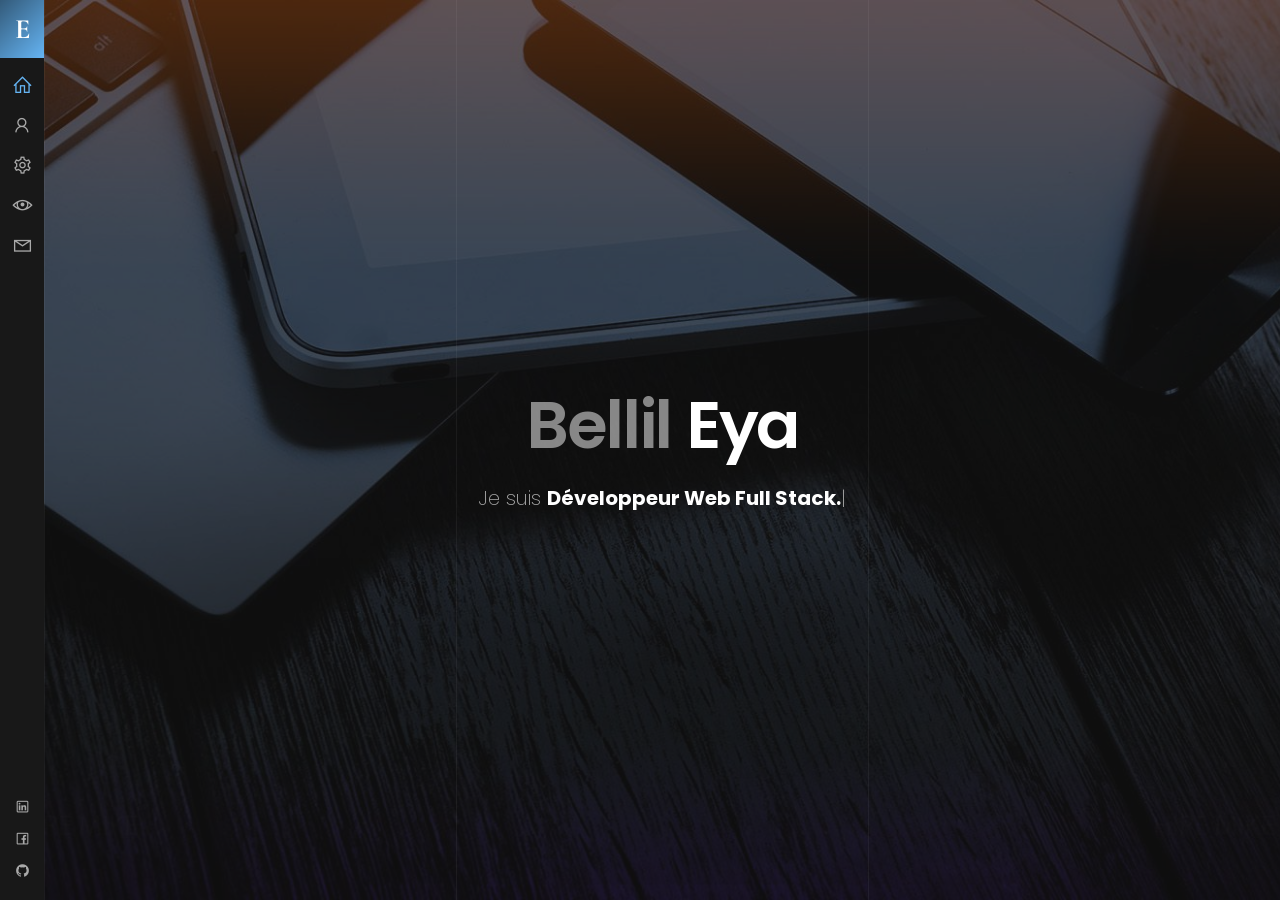
<file: index.html>
<!DOCTYPE html>
<html lang="en">
<head>
	
	<!--
		Basic
	-->
	<meta charset="UTF-8" />
	<meta http-equiv="X-UA-Compatible" content="IE=edge" /> 
	<title>Eya Bellil | Cv Ingenieur Full Stack Js</title>
	<meta name="viewport" content="width=device-width, initial-scale=1, maximum-scale=1" />
	<meta name="description" content="vCard & Resume Template" />
	<meta name="keywords" content="vcard, resposnive, resume, personal, card, cv, cards, portfolio" />
	<meta name="author" content="beshleyua" />
	
	<!--
		Load Fonts
	-->
	<link href="https://fonts.googleapis.com/css?family=Poppins:100,100i,200,200i,300,300i,400,400i,500,500i,600,600i,700,700i,800,800i,900,900i" rel="stylesheet">
	<link href="https://fonts.googleapis.com/css?family=Cormorant+Garamond:300,300i,400,400i,500,500i,600,600i,700,700i&amp;subset=cyrillic" rel="stylesheet">
	
	<!--
		Load CSS
	-->
	<link rel="stylesheet" href="css/basic.css" />
	<link rel="stylesheet" href="css/layout.css" />
	<link rel="stylesheet" href="css/blogs.css" />
	<link rel="stylesheet" href="css/line-awesome.css" />
	<link rel="stylesheet" href="css/magnific-popup.css" />
	<link rel="stylesheet" href="css/animate.css" />
	<link rel="stylesheet" href="css/simplebar.css" />
	<link rel="stylesheet" href="https://use.fontawesome.com/releases/v5.11.2/css/all.css">
	<link rel="stylesheet" href="https://maxst.icons8.com/vue-static/landings/line-awesome/font-awesome-line-awesome/css/all.min.css">
	
	<!-- theme colors -->
	<link rel="stylesheet" href="css/blue.css" />
	<!--<link rel="stylesheet" href="css/theme-colors/blue.css" />-->
	<!--<link rel="stylesheet" href="css/theme-colors/red.css" />-->
	<!--<link rel="stylesheet" href="css/theme-colors/orange.css" />-->
	<!--<link rel="stylesheet" href="css/theme-colors/pink.css" />-->
	<!--<link rel="stylesheet" href="css/theme-colors/purple.css" />-->
	
	<!--[if lt IE 9]>
	<script src="http://css3-mediaqueries-js.googlecode.com/svn/trunk/css3-mediaqueries.js"></script>
	<script src="http://html5shim.googlecode.com/svn/trunk/html5.js"></script>
	<![endif]-->
	
	<!--
		Favicons
	-->
	<link rel="shortcut icon" href="images/favicon.png">
	
</head>

<body>
	<div class="page">
		
		<!--
			Preloader
		-->
		<div class="preloader">
			<div class="centrize full-width">
				<div class="vertical-center">
					<div class="spinner">
						<div class="double-bounce1"></div>
						<div class="double-bounce2"></div>
					</div>
				</div>
			</div>
		</div>
		
		<!--
			Header
		-->
		<header class="header">

			<!-- logo -->
			<div class="logo">
				<a href="#"><span>E</span></a>
			</div>

			<!-- menu -->
			<div class="top-menu">
				<ul>
					<li class="active">
						<a href="#home-card">
							<span class="icon la la-home"></span>
							<span class="link">Accueil</span>
						</a>
					</li>
					<li>
						<a href="#about-card">
							<span class="icon la la-user"></span>
							<span class="link">À propos</span>
						</a>
					</li>
					<li>
						<a href="#resume-card">
							<span class="icon la la-gear"></span>
							<span class="link">Resume</span>
						</a>
					</li>
					<li>
						<a href="#works-card">
							<span class="icon la la-eye"></span>
							<span class="link">Portfolio</span>
						</a>
					</li>
					
					<li>
						<a href="#contacts-card">
							<span class="icon la la-envelope"></span>
							<span class="link">Contacts</span>
						</a>
					</li>
				</ul>
			</div>

			<!-- Started socials -->
			<div class="social">
				<a target="_blank" href="https://www.linkedin.com/in/eya-bellil29/"><span class="icon la la-linkedin"></span></a>
				<a target="_blank" href="https://www.facebook.com/eya.bellil.7/"><span class="icon la la-facebook"></span></a>
				<a target="_blank" href="https://github.com/eya02"><span class="icon la la-github"></span></a>
			
			</div>

			<!-- Mobile Menu -->
			<span class="menu-btn">
				<span class="m-line"></span>
			</span>

		</header>

		<!--
			Container
		-->
		<div class="container">

			<!--
				Card - Started
			-->
			<div class="card-inner card-started active" id="home-card">

				<!-- Started Background -->
				<div class="slide" style="background-image: url(images/Accueil1.jpg);"></div>
				
				<div class="centrize full-width">
					<div class="vertical-center">

						<!-- Started titles -->
						<div class="title"><span>Bellil</span>Eya</div>
						<div class="subtitle">
							Je suis
							<div class="typing-title">
								<p><strong>Développeur Web Full Stack.</strong></p>
								<p><strong>Freelancer.</strong></p>
								<p><strong>Web Designer.</strong></p>
							
							</div>
							<span class="typed-title"></span>
						</div>
						
					</div>
				</div>

			</div>

			<!-- 
				Card - About
			-->
			<div class="card-inner" id="about-card">
				<div class="row card-container">

					<!--
						Card Wrap
					-->
					<div class="card-wrap col col-m-12 col-t-12 col-d-8 col-d-lg-6" data-simplebar>
						
						<!-- About Image -->
						<div class="card-image col col-m-12 col-t-12 col-d-4 col-d-lg-6" style="background-image: url(images/eyy.jpg);"></div>
						
						<!--
							Inner Top
						-->
						<div class="content inner-top">
							<div class="row">
								<div class="col col-m-12 col-t-12 col-d-12 col-d-lg-12">
									<div class="title-bg">A propos</div>
									<div class="text">
										<p>
											<strong>Je m'appelle Eya </strong>, je suis ingenieur en informatique formée en Tunisie.
											passionnée par la science des données et les Technologies Du Web, ouverte à toute opportunité. <br />
											<p>
											 En tant que startupper mon savoir-faire et ma grande expérience en développement web « FullStack » me permettent de réaliser votre projet sur mesure de A à Z en respectant votre cahier de charge, votre charte graphique.</p>
										</p>
									</div>
									<div class="circle-bts">
										
										<a href="https://github.com/eya02"><i class="icon la la-github"></i></a>
										<a href="https://www.linkedin.com/in/eya-bellil29/"><i class="icon la la-linkedin"></i></a>
										<a href="https://www.facebook.com/eya.bellil.7/"><i class="icon la la-facebook"></i></a>
									</div>
								</div>
							</div>
						</div>

						<!--
							Services
						-->
						<div class="content services">
							<div class="row">
								<div class="col col-m-12 col-t-12 col-d-12 col-d-lg-12">

									<!-- title -->
									<div class="title"><span>Mes</span> Services</div>

								</div>
							</div>

							<!-- service items -->
							<div class="row service-items">

								<!-- service item -->
								<div class="col col-m-12 col-t-6 col-d-6 col-d-lg-6">
									<div class="service-item card-box">
										<div class="icon"><i class="la la-html5"></i></div>
										<div class="name">Développement Web</div>
										
										
									</div>
								</div>
								<div class="col col-m-12 col-t-6 col-d-6 col-d-lg-6">
									<div class="service-item card-box">
										<div class="icon"><i class="la la-wordpress"></i></div>
										<div class="name">Développement Back-End</div>
									
										
									</div>
								</div>
								<div class="col col-m-12 col-t-6 col-d-6 col-d-lg-6">
									<div class="service-item card-box">
										<div class="icon"><i class="fab fa-angular"></i></div>
										<div class="name">Développement Front-End</div>
									
										
									</div>
								</div>
								<div class="col col-m-12 col-t-6 col-d-6 col-d-lg-6">
									<div class="service-item card-box">
										<div class="icon"><i class="fab fa-js"></i></div>
										<div class="name">Développement FullStack</div>
										
									</div>
								</div>

								<!-- service item -->
								<div class="col col-m-12 col-t-6 col-d-6 col-d-lg-6">
									<div class="service-item card-box">
										<div class="icon"><i class="la la-photo"></i></div>
										<div class="name">Conception PSD</div>
									
									</div>
								</div>

								

								

							</div>

						</div>

					
						
						
					</div>
					
				</div>
			</div>
			
			<!-- 
				Card - Resume
			-->
			<div class="card-inner" id="resume-card">
				<div class="row card-container">
						
					<!--
						Card Wrap
					-->
					<div class="card-wrap col col-m-12 col-t-12 col-d-8 col-d-lg-6" data-simplebar>

						<!-- Resume Image -->
						<div class="card-image col col-m-12 col-t-12 col-d-4 col-d-lg-6" style="background-image: url(images/eyy.jpg);"></div>

						<!--
							Inner Top
						-->
						<div class="content inner-top">
							<div class="row">
								<div class=" col col-m-12 col-t-12 col-d-12 col-d-lg-12">
									<div class="title-bg">Resume</div>
								</div>
							</div>
						</div>

						<!--
							Resume
						-->
						<div class="content resume">
							<div class="row">
								<div class="col col-m-12 col-t-6 col-d-6 col-d-lg-6">

									<!-- title -->
									<div class="title"><span>Mon</span> Experience</div>

									<!-- resume items -->
									<div class="resume-items card-box">

										<!-- resume item -->
										<div class="resume-item">
											<div class="name">Arab Soft</div>
											<div class="date">Juil.2021 -Sept. 2021 <span>|</span> </div>
											<p>
												Application Web de Gestion des archives de la Banque Extérieure d’Algérie (BEA).
											</p>
										</div>

										<!-- resume item -->
										<div class="resume-item">
											<div class="name">BFI GROUPE TUNIS</div>
											<div class="date">Juil. 2019-Aout. 2019 <span>|</span> </div>
											<p>
												Développement Application Web Service Client.
											</p>
										</div>

										<!-- resume item -->
										<div class="resume-item">
											<div class="name">SOCIÉTÉ TUNISIENNE DE BANQUE (STB)</div>
											<div class="date">Aout. 2018-Sept. 2018 <span>|</span> </div>
											<p>
												Direction de la caisse centrale de la télécompensation.
											</p>
										</div>

									</div>
								</div>
								<div class="col col-m-12 col-t-6 col-d-6 col-d-lg-6">

									<!-- title -->
									<div class="title"><span>Mon</span> Education</div>

									<!-- resume items -->
									<div class="resume-items card-box">

										<!-- resume item -->
										<div class="resume-item">
											<div class="name">ECOLE SUPÉRIEURE PRIVÉE D'INGÉNIERIE ET DE TECHNOLOGIES ESPRIT </div>
											<div class="date">2017-2022 <span>|</span> Tunisie, Ariana</div>
											<p>
											Etudiante en 4éme année Ingénieurie en informatique TWIN Technologies du Web et de l'internet
											</p>
										</div>

										<!-- resume item -->
										<div class="resume-item">
											<div class="name">LYCÉE KHAEIREDDINE ARIANA </div>
											<div class="date">2014-2017 <span>|</span>Tunisie, Ariana </div>
											<p>
												Diplôme du baccalauréat en Mathématiques

											</p>
										</div>

										

									</div>
								</div>
							</div>
						</div>

						<!--
							Skills
						-->
						<div class="content skills">
							<div class="row">
								<div class="col col-m-12 col-t-6 col-d-6 col-d-lg-6">

									<!-- title -->
									<div class="title"><span>Mes Compétences</span> personnelles</div>

									<!-- skills -->
									<div class="skills-list card-box">
										<ul>
											<li> 
												<div class="name">Communication</div>
												<div class="progress">
													<div class="percentage" style="width:90%;"></div>
												</div>
											</li>
											<li> 
												<div class="name">Travail En groupe</div>
												<div class="progress">
													<div class="percentage" style="width:85%;"></div>
												</div>
											</li>
											<li> 
												<div class="name">Leadership</div>
												<div class="progress">
													<div class="percentage" style="width:75%;"></div>
												</div>
											</li>
											<li>
												<div class="name">Language</div>
												<div class="progress">
													<div class="percentage" style="width:85%;"></div>
												</div>
											</li>
										</ul>
									</div>

								</div>
								<div class="col col-m-12 col-t-6 col-d-6 col-d-lg-6">

									<!-- title -->
									<div class="title"><span>Mes Compétences</span> Professionnelles</div>

									<!-- skills -->
									<div class="skills-list card-box">
										<ul>
											
											<li> 
												<div class="name">PHP</div>
												<div class="progress">
													<div class="percentage" style="width:95%;"></div>
												</div>
											</li>
											<li> 
												<div class="name">MongoDB</div>
												<div class="progress">
													<div class="percentage" style="width:90%;"></div>
												</div>
											</li>
											<li> 
												<div class="name">MySQL</div>
												<div class="progress">
													<div class="percentage" style="width:95%;"></div>
												</div>
											</li>
											<li> 
												<div class="name">NoSQL</div>
												<div class="progress">
													<div class="percentage" style="width:75%;"></div>
												</div>
											</li>
											<li> 
												<div class="name">HTML / CSS</div>
												<div class="progress">
													<div class="percentage" style="width:95%;"></div>
												</div>
											</li>
											<li> 
												<div class="name">JavaScript</div>
												<div class="progress">
													<div class="percentage" style="width:90%;"></div>
												</div>
											</li>
											<li> 
												<div class="name">Java</div>
												<div class="progress">
													<div class="percentage" style="width:90%;"></div>
												</div>
											</li>
											<li> 
												<div class="name">React JS</div>
												<div class="progress">
													<div class="percentage" style="width:80%;"></div>
												</div>
											</li>
											<li> 
												<div class="name">Express.js</div>
												<div class="progress">
													<div class="percentage" style="width:75%;"></div>
												</div>
											</li>
											<li> 
												<div class="name">TypeScript</div>
												<div class="progress">
													<div class="percentage" style="width:85%;"></div>
												</div>
											</li>
											<li> 
												<div class="name">C/ C++</div>
												<div class="progress">
													<div class="percentage" style="width:80%;"></div>
												</div>
											</li>
											<li> 
												<div class="name">C#</div>
												<div class="progress">
													<div class="percentage" style="width:75%;"></div>
												</div>
											</li>
											<li> 
												<div class="name">Spring Boot/.Net</div>
												<div class="progress">
													<div class="percentage" style="width:65%;"></div>
												</div>
											</li>
											<li> 
												<div class="name">Docker</div>
												<div class="progress">
													<div class="percentage" style="width:65%;"></div>
												</div>
											</li>
											<li> 
												<div class="name">Node.js</div>
												<div class="progress">
													<div class="percentage" style="width:75%;"></div>
												</div>
											</li>
											<li> 
												<div class="name">JQuery</div>
												<div class="progress">
													<div class="percentage" style="width:75%;"></div>
												</div>
											</li>
											<li> 
												<div class="name">Angular</div>
												<div class="progress">
													<div class="percentage" style="width:95%;"></div>
												</div>
											</li>
											<li> 
												<div class="name">Symfony</div>
												<div class="progress">
													<div class="percentage" style="width:95%;"></div>
												</div>
											</li>
											<li> 
												<div class="name">Laravel</div>
												<div class="progress">
													<div class="percentage" style="width:80%;"></div>
												</div>
											</li>

											
											<li> 
												<div class="name">DevOps</div>
												<div class="progress">
													<div class="percentage" style="width:80%;"></div>
												</div>
											</li>
											<li> 
												<div class="name">GitHub/GitLab</div>
												<div class="progress">
													<div class="percentage" style="width:80%;"></div>
												</div>
											</li>
											<li>
												<div class="name">Adobe Photoshop/ A.Illustrator/ After Effects</div>
												<div class="progress">
													<div class="percentage" style="width:65%;"></div>
												</div>
											</li>
										</ul>
									</div>

								</div>
							</div>
						</div>

					</div>
					
				</div>
			</div>
			
			<!-- 
				Card - Works
			-->
			<div class="card-inner" id="works-card">
				<div class="row card-container">
					
					<!--
						Card Wrap
					-->
					<div class="card-wrap col col-m-12 col-t-12 col-d-8 col-d-lg-6" data-simplebar>

						<!-- Work Image -->
						<div class="card-image col col-m-12 col-t-12 col-d-4 col-d-lg-6" style="background-image: url(images/slider.jpg);"></div>

						<!--
							Inner Top
						-->
						<div class="content inner-top">
							<div class="row">
								<div class="col col-m-12 col-t-12 col-d-12 col-d-lg-12">
									<div class="title-bg">Portfolio</div>
								</div>
							</div>
						</div>

						<!--
							Works
						-->
						<div class="content works">
							<div class="row">
								<div class="col col-m-12 col-t-5 col-d-5 col-d-lg-5">

									<!-- title -->
									<div class="title"><span>Mon</span> Portfolio</div>

								</div>
								<div class="col col-m-12 col-t-7 col-d-7 col-d-lg-7">

									<!-- filters -->
									<div class="filter-menu filter-button-group">
										<div class="f_btn active">
											<label><input type="radio" name="fl_radio" value="grid-item" />All</label>
										</div>
										
									</div>

								</div>
							</div>

							<!-- work items -->
							<div class="row grid-items">

							
							

								

								<!-- work item design -->
								<div class="col col-m-12 col-t-6 col-d-6 col-d-lg-6 grid-item design">
									<div class="box-item card-box">
										<div class="image">
											<a href="#popup-1" class="has-popup-media">
												<img src="images/Tunfugess.png" alt="" />
												<span class="info">
													<span class="icon la la-image"></span>
												</span>
											</a>
										</div>
										<div class="desc">
											<a href="#popup-1" class="name has-popup-media">Association de réfugiés</a>
											<div class="category">Web,Desktop And Mobile Application</div>
										</div>
										<div id="popup-1" class="popup-box mfp-fade mfp-hide">
											<div class="content">
												<div class="image">
													<img src="images/Tunfugess.png" alt="">
												</div>
												<div class="desc">
													<div class="post-box">
														<h1>Association de réfugiés </h1>						
														<div class="blog-detail">Web,Desktop And Mobile Application</div>
														<div class="blog-content">
															<p>
															J'ai réaliser avec un groupe d'étudiants un projet pour une association de refugiés. Ce projet consiste à développer une application web , java et mobile qui interconnectent entre eux . Le projet a été réaliser dans 10 semaines.
															</p>
															<ul class="list-style">
																<li>Système de gestion de projet (scrum).</li>
																<li>Site Web utilisant Symfony.</li>
																<li>Application mobile utilisant Codename One.</li>
																<li>Application bureau utilisant Java / Java fx.</li>
															</ul>
															
														</div>
													
												</div>
													</div>
											</div>
										</div>
									</div>
								</div>

								<!-- work item design -->
							
								<div class="col col-m-12 col-t-6 col-d-6 col-d-lg-6 grid-item design">
									<div class="box-item card-box">
										<div class="image">
											<a href="#popup-2" class="has-popup-media">
												<img src="images/sparkom1.png" alt="" />
												<span class="info">
													<span class="icon la la-image"></span>
												</span>
											</a>
										</div>
										<div class="desc">
											<a href="#popup-2" class="name has-popup-media">Colaborative Social Network </a>
											<div class="category">FullStack JS</div>
										</div>
										<div id="popup-2" class="popup-box mfp-fade mfp-hide">
											<div class="content">
												<div class="image">
													<img src="images/	sparkom2.png" alt="">
												</div>
												<div class="desc">
													<div class="post-box">
														<h1>Colaborative Social Network </h1>						
														<div class="blog-detail">FullStack JS</div>
														<div class="blog-content">
														<p>
														

                                                        Le projet est un réseau social conçu pour vous aider à trouver le bon emploi ou le bon stage, à connecter et à renforcer les relations professionnelles et à acquérir les compétences dont vous avez besoin pour réussir votre carrière.
															</p>
															<p>
																Le réseau social est l'espace de partage des problèmes, des séparations, des idées et des pensées.

Les utilisateurs doivent confirmer leurs compétences (passer des tests) et des badges et des scores peuvent être attribués à chaque utilisateur.
C'est l'espace de partage des problèmes, des séparations, des idées et des pensées.
															</p>
															<p>

                                                        J'ai réalisé ce projet avec un groupe d'étudiants pendant 9 semaines.
															</p>
															<blockquote>
																Mern Stack Project
															</blockquote>
															
															<ul class="list-style">
																<li>Langages : JavaScript / HTML 5 / CSS 3.</li>
																<li>JRE : Nodejs.</li>
																<li>Framework : ExpressJs/ Reactjs.</li>
																<li>DataBase : Mongodb.</li>
															</ul>
															
														</div>
														
												</div>
													</div>
											</div>
										</div>
									</div>
								</div>
<!-- work item design -->
							
								<div class="col col-m-12 col-t-6 col-d-6 col-d-lg-6 grid-item design">
									<div class="box-item card-box">
										<div class="image">
											<a href="#popup-7" class="has-popup-media">
												<img src="images/e-commerce1.png" alt="" />
												<span class="info">
													<span class="icon la la-image"></span>
												</span>
											</a>
										</div>
										<div class="desc">
											<a href="#popup-7" class="name has-popup-media">Site E-commerce </a>
											<div class="category"></div>
										</div>
										<div id="popup-7" class="popup-box mfp-fade mfp-hide">
											<div class="content">
												<div class="image">
													<img src="images/e-commerce2.png" alt="">
												</div>
												<div class="desc">
													<div class="post-box">
														<h1>Site E-commerce </h1>						
														<div class="blog-detail"></div>
														<div class="blog-content">
														<p>
														

                                                       Ce projet consiste à développer un site e-commerce de sport électronique
, Plateforme de diffusion en direct
et gestionnaire des tournois.
															</p>
															
															
														
															
															
															<ul class="list-style">
																<li>Langages : JavaScript / HTML 5 / CSS 3/PHP.</li>
																
															</ul>
															
														</div>
														
												</div>
													</div>
											</div>
										</div>
									</div>
								</div>

								

								

								
								<!-- work item design -->
							
								<div class="col col-m-12 col-t-6 col-d-6 col-d-lg-6 grid-item design">
									<div class="box-item card-box">
										<div class="image">
											<a href="#popup-3" class="has-popup-media">
												<img src="images/blog.png" alt="" />
												<span class="info">
													<span class="icon la la-image"></span>
												</span>
											</a>
										</div>
										<div class="desc">
											<a href="#popup-3" class="name has-popup-media">Blog Application </a>
											<div class="category"></div>
										</div>
										<div id="popup-3" class="popup-box mfp-fade mfp-hide">
											<div class="content">
												<div class="image">
													<img src="images/blog.png" alt="">
												</div>
												<div class="desc">
													<div class="post-box">
														<h1>Blog Application </h1>						
														<div class="blog-detail"></div>
														<div class="blog-content">
														<p>
														c'est une application de blogs
														</p>
															<blockquote>
																Mini Projet : Angular application
															</blockquote>
															
														</div>
														
												</div>
													</div>
											</div>
										</div>
									</div>
								</div>




							
							</div>
						</div>
					</div>
				</div>
			</div>
			
			
		
			
			<!-- 
				Card - Contacts
			-->
			<div class="card-inner" id="contacts-card">
				<div class="row card-container">
					
					<!--
						Card Wrap
					-->
					<div class="card-wrap col col-m-12 col-t-12 col-d-8 col-d-lg-6" data-simplebar>
						
						<!-- Map -->
						<div class="card-image col col-m-12 col-t-12 col-d-4 col-d-lg-6">
							
						</div>
							
						<!--
							Inner Top
						-->
						<div class="content inner-top">
							<div class="row">
								<div class="col col-m-12 col-t-12 col-d-12 col-d-lg-12">
									<div class="title-bg">Contacts</div>
								</div>
							</div>
						</div>

						<!--
							Contacts Info
						-->
						<div class="content contacts-info">
							<div class="row">
								<div class="col col-m-12 col-t-12 col-d-12 col-d-lg-12">

									<!-- title -->
									<div class="title"><span>Get</span> in Touch</div>

								</div>
							</div>

							<!-- contacts items -->
							<div class="row contacts-items">

								<!-- contacts item -->
								<div class="col col-m-12 col-t-6 col-d-6 col-d-lg-6">
									<div class="contacts-item card-box">
										<div class="icon"><i class="la la-map-marker"></i></div>
										<div class="name">Adresse</div>
										<p>
											Tunisie, Ariana.
										</p>
									</div>
								</div>

								<!-- contacts item -->
								<div class="col col-m-12 col-t-6 col-d-6 col-d-lg-6">
									<div class="contacts-item card-box">
										<div class="icon"><i class="la la-at"></i></div>
										<div class="name">Email</div>
										<p>
											eya.belil@esprit.tn
										</p>
									</div>
								</div>

								<!-- contacts item -->
								<div class="col col-m-12 col-t-6 col-d-6 col-d-lg-6">
									<div class="contacts-item card-box">
										<div class="icon"><i class="la la-phone"></i></div>
										<div class="name">Téléphone</div>
										<p>
											+216 28 514 851
										</p>
									</div>
								</div>

								<!-- contacts item -->
								<div class="col col-m-12 col-t-6 col-d-6 col-d-lg-6">
									<div class="contacts-item card-box">
										<div class="icon"><i class="la la-check-square"></i></div>
										<div class="name">Freelance</div>
										<p>
											Disponible 
										</p>
									</div>
								</div>

							</div>

						</div>

						<!--
							Contacts Form
						-->
						<div class="content contacts-form">
							
						</div>

					</div>
					
				</div>
			</div>
			
			<!-- 
				Lines Grid
			-->
			<div class="lines-grid">
				<div class="row">
					<div class="col col-m-12 col-t-6 col-d-4 col-d-lg-3"></div>
					<div class="col col-m-12 col-t-6 col-d-4 col-d-lg-3">
						<div class="lines">
							<div class="line-1"></div>
							<div class="line-2" style="animation-delay: 10s;"></div>
						</div>
					</div>
					<div class="col col-m-12 col-t-6 col-d-4 col-d-lg-3">
						<div class="lines">
							<div class="line-1"></div>
						</div>
					</div>
					<div class="col col-m-0 col-t-0 col-d-0 col-d-lg-3">
						<div class="lines">
							<div class="line-1"></div>
							<div class="line-2" style="animation-delay: 0s;"></div>
						</div>
					</div>
				</div>
			</div>

		</div>
	</div>
	<!--
		jQuery Scripts
	-->
	<script src="js/jquery.min.js"></script>
	<script src="js/jquery.validate.js"></script>
	<script src="js/jquery.magnific-popup.js"></script>
	<script src="js/imagesloaded.pkgd.js"></script>
	<script src="js/masonry.pkgd.js"></script>
	<script src="js/masonry-filter.js"></script>
	<script src="js/simplebar.js"></script>
	<script src="js/typed.js"></script>
	
	<!--
		Google map api
	-->
	<script src="https://maps.google.com/maps/api/js?sensor=false"></script>
	
	<!--
		Main Scripts
	-->
	<script src="js/scripts.js"></script>
	
</body>
</html>
</file>
<file: css/basic.css>
/* TABLE OF CONTENTS
	1. Base
	2. Container
	3. Columns
	4. Preloader
	5. Typography
	6. Forms
	7. Alignments
	8. Animations
*/

/*
	1. Basic
*/
html {
	margin-right: 0!important;
	height: 100%;
}

body {
	margin: 0;
	padding: 0;
	height: 100%;
	border: none;
	font-family: 'Poppins';
	font-size: 15px;
	color: #a9a9a9;
	background: #242425;
	letter-spacing: 0em;
	font-weight: 400;
	-webkit-font-smoothing: antialiased;
	-webkit-text-size-adjust: 100%;
}

.page {
	position: relative;
	overflow: hidden;
	height: 100%;
}

@media (max-width: 1023px) {
	.page {
		padding-top: 58px;
	}

	.page .lines-grid {
		padding-left: 0;
	}

}

* {
	box-sizing: border-box;
	-webkit-box-sizing: border-box;
}

/*
	2. Container
*/
.container {
	margin: 0;
	position: relative;
	width: 100%;
	height: 100%;
	transition: all 0.4s ease 0s;
	-moz-transition: all 0.4s ease 0s;
	-webkit-transition: all 0.4s ease 0s;
	-o-transition: all 0.4s ease 0s;
}

.lines-grid {
	padding-left: 44px;
	position: fixed;
	top: 0;
	left: 0;
	width: 100%;
	height: 100%;
	font-size: 0;
	z-index: 113;
	pointer-events: none;
}

.lines-grid .row {
	margin: 0;
	height: 100%;
}

.lines-grid .row .col {
	padding: 0;
	height: 100%;
}

.lines-grid .row .col .lines {
	position: absolute;
	left: 0;
	top: 0;
	width: 1px;
	height: 100%;
}

.lines-grid .row .col .lines .line-1,
.lines-grid .row .col .lines .line-2 {
	content: '';
	position: absolute;
	left: 0;
	top: 0;
	width: 100%;
	height: 100%;
	background: rgba(255, 255, 255, 0.05);
}

.lines-grid .row .col .lines .line-2 {
	height: 0%;
	background: rgba(255, 255, 255, 0.15);
}

.lines-grid .row .col:after {
	content: '';
	position: absolute;
	right: 0;
	top: 0;
	width: 100%;
	height: 100%;
	background: #181818;
	transition: all 800ms cubic-bezier(0.77, 0, 0.175, 1);
	-moz-transition: all 800ms cubic-bezier(0.77, 0, 0.175, 1);
	-webkit-transition: all 800ms cubic-bezier(0.77, 0, 0.175, 1);
	-o-transition: all 800ms cubic-bezier(0.77, 0, 0.175, 1);
}

.lines-grid.loaded .row .col:after {
	width: 0;
}

.lines-grid.z-index {
	z-index: 111;
}

/*
	3. Columns
*/
.row {
	margin: 0;
	position: relative;
	font-size: 0;
}

.row .col {
	padding: 0;
	position: relative;
	display: inline-block;
	vertical-align: top;
	font-size: 16px;
	min-height: 1px;
}

.row .col .col {
	padding: 16px 28px;
}

@media (max-width: 560px) {
	.row .col .col {
		padding: 16px;
	}

}

@media (min-width: 1330px) {
	.row .col.col-d-lg-12 {
		width: 99.996%;
	}

	.row .col.col-d-lg-11 {
		width: 91.663%;
	}

	.row .col.col-d-lg-10 {
		width: 83.333%;
	}

	.row .col.col-d-lg-9 {
		width: 74.997%;
	}

	.row .col.col-d-lg-8 {
		width: 66.664%;
	}

	.row .col.col-d-lg-7 {
		width: 58.331%;
	}

	.row .col.col-d-lg-6 {
		width: 49.998%;
	}

	.row .col.col-d-lg-5 {
		width: 41.665%;
	}

	.row .col.col-d-lg-4 {
		width: 33.332%;
	}

	.row .col.col-d-lg-3 {
		width: 24.999%;
	}

	.row .col.col-d-lg-2 {
		width: 16.666%;
	}

	.row .col.col-d-lg-1 {
		width: 8.333%;
	}

	.row .col.col-d-lg-0 {
		display: none;
	}

}

@media (max-width: 1330px) {
	.row .col.col-d-12 {
		width: 99.996%;
	}

	.row .col.col-d-11 {
		width: 91.663%;
	}

	.row .col.col-d-10 {
		width: 83.333%;
	}

	.row .col.col-d-9 {
		width: 74.997%;
	}

	.row .col.col-d-8 {
		width: 66.664%;
	}

	.row .col.col-d-7 {
		width: 58.331%;
	}

	.row .col.col-d-6 {
		width: 49.998%;
	}

	.row .col.col-d-5 {
		width: 41.665%;
	}

	.row .col.col-d-4 {
		width: 33.332%;
	}

	.row .col.col-d-3 {
		width: 24.999%;
	}

	.row .col.col-d-2 {
		width: 16.666%;
	}

	.row .col.col-d-1 {
		width: 8.333%;
	}

	.row .col.col-d-0 {
		display: none;
	}

}

@media (max-width: 1023px) {
	.row .col.col-t-12 {
		width: 99.996%;
	}

	.row .col.col-t-11 {
		width: 91.663%;
	}

	.row .col.col-t-10 {
		width: 83.333%;
	}

	.row .col.col-t-9 {
		width: 74.997%;
	}

	.row .col.col-t-8 {
		width: 66.664%;
	}

	.row .col.col-t-7 {
		width: 58.331%;
	}

	.row .col.col-t-6 {
		width: 49.998%;
	}

	.row .col.col-t-5 {
		width: 41.665%;
	}

	.row .col.col-t-4 {
		width: 33.332%;
	}

	.row .col.col-t-3 {
		width: 24.999%;
	}

	.row .col.col-t-2 {
		width: 16.666%;
	}

	.row .col.col-t-1 {
		width: 8.333%;
	}

	.row .col.col-t-0 {
		display: none;
	}

}

@media (max-width: 560px) {
	.row .col.col-m-12 {
		width: 99.996%;
	}

	.row .col.col-m-11 {
		width: 91.663%;
	}

	.row .col.col-m-10 {
		width: 83.333%;
	}

	.row .col.col-m-9 {
		width: 74.997%;
	}

	.row .col.col-m-8 {
		width: 66.664%;
	}

	.row .col.col-m-7 {
		width: 58.331%;
	}

	.row .col.col-m-6 {
		width: 49.998%;
	}

	.row .col.col-m-5 {
		width: 41.665%;
	}

	.row .col.col-m-4 {
		width: 33.332%;
	}

	.row .col.col-m-3 {
		width: 24.999%;
	}

	.row .col.col-m-2 {
		width: 16.666%;
	}

	.row .col.col-m-1 {
		width: 8.333%;
	}

	.row .col.col-m-0 {
		display: none;
	}

}

.row:after {
	content: '';
	display: block;
	clear: both;
}

/*
	4. Preloader
*/
.preloader {
	position: fixed;
	top: 0;
	left: 0;
	right: 0;
	bottom: 0;
	text-align: center;
	background: #181818;
	z-index: 1000;
}

.preloader .spinner {
	position: absolute;
	left: 50%;
	top: 0;
	width: 1px;
	height: 100%;
}

.preloader .spinner .double-bounce1,
.preloader .spinner .double-bounce2 {
	position: absolute;
	top: 0;
	left: 0;
	width: 100%;
	height: 100%;
	background: rgba(255, 255, 255, 0.05);
}

.preloader .spinner .double-bounce2 {
	background: rgba(255, 255, 255, 0.15);
	height: 0;
	-webkit-animation: loading 2s infinite ease-in-out;
	animation: loading 2s infinite ease-in-out;
}

/*
	5. Typography
*/
h1,
h2,
h3,
h4,
h5,
h6 {
	margin: 0 0 5px 0;
	font-family: 'Poppins';
	font-size: 26px;
	color: #ffffff;
	line-height: 34px;
	font-weight: 700;
}

h2 {
	font-size: 24px;
}

h3 {
	font-size: 22px;
}

h4 {
	font-size: 20px;
}

h5 {
	font-size: 18px;
}

h6 {
	font-size: 16px;
}

p {
	font-size: 15px;
	line-height: 1.7;
	padding: 0;
	margin: 0 0 20px 0;
}

strong {
	font-weight: 700;
}

/* links, buttons */
.lnks {
	position: absolute;
	left: 0;
	bottom: 0;
	width: 100%;
	border-top: 1px solid rgba(255, 255, 255, 0.1);
}

.lnk,
.button {
	position: relative;
	display: inline-block;
	height: 56px;
	line-height: 56px;
	font-size: 14px;
	color: #ffffff;
	font-weight: 700;
	text-align: center;
	text-decoration: none;
	border: none;
}

.lnk .icon,
.button .icon {
	position: relative;
	top: 2px;
	left: 2px;
	font-size: 20px;
	transition: all 0.3s ease 0s;
	-moz-transition: all 0.3s ease 0s;
	-webkit-transition: all 0.3s ease 0s;
	-o-transition: all 0.3s ease 0s;
}

.lnk:hover,
.button:hover {
	color: #ffffff;
}

.lnk:hover .icon,
.button:hover .icon {
	left: 6px;
}

.button {
	display: inline-block;
	float: none;
	width: auto;
}

a {
	color: #a9a9a9;
	text-decoration: none;
	opacity: 1;
	outline: none;
}

a:hover {
	text-decoration: none;
	color: #65b4f3;
}

/* lists */
ol,
ul {
	list-style: none;
	margin-top: 0px;
	margin-bottom: 0px;
	padding-left: 0px;
}

ul ul,
ul ol,
ol ol,
ol ul {
	margin-bottom: 0px;
}

li {
	margin-bottom: 0px;
}

/* code */
code {
	background: #c9c9c9;
	font-size: 16px;
	font-family: 'Poppins';
	margin: 20px 0;
	padding: 10px 20px;
}

/* tables */
table {
	width: 100%;
	margin: 30px 0;
	padding: 0;
	border-collapse: collapse;
}

th {
	font-weight: 500;
	border: none;
	border-bottom: 1px solid #c9c9c9;
	color: #ffffff;
	padding: 12px 15px;
	text-align: left;
}

td {
	border: none;
	border-bottom: 1px solid #c9c9c9;
	padding: 12px 15px;
	text-align: left;
	color: #a9a9a9;
}

/* blockquote */
blockquote {
	font-family: 'Poppins';
}

/*
	6. Forms
*/
input,
textarea,
button {
	margin: 0;
	padding: 0;
	display: block;
	font-family: 'Poppins';
	font-size: 14px;
	width: 100%;
	height: 60px;
	color: #ffffff;
	background: none;
	border: none;
	border-bottom: 1px solid #777777;
	-webkit-appearance: none;
	-moz-appearance: none;
	appearance: none;
	resize: none;
	outline: 0;
	transition: all 0.3s ease 0s;
	-moz-transition: all 0.3s ease 0s;
	-webkit-transition: all 0.3s ease 0s;
	-o-transition: all 0.3s ease 0s;
	border-radius: 0px;
	-moz-border-radius: 0px;
	-webkit-border-radius: 0px;
	-khtml-border-radius: 0px;
}

input:focus,
textarea:focus,
button:focus {
	color: #ffffff;
	border-bottom: 1px solid #777777;
}

textarea {
	padding: 15px 0;
	height: 80px;
}

button {
	width: auto;
	display: inline-block;
	vertical-align: top;
	color: #ffffff;
	border-bottom: 1px solid #777777;
	text-align: left;
	cursor: pointer;
}

button:hover {
	border-bottom: 1px solid #777777;
}

label,
legend {
	display: block;
	padding-bottom: 10px;
	font-family: 'Poppins';
	font-size: 16px;
}

fieldset {
	border-width: 0;
	padding: 0;
}

input[type="checkbox"],
input[type="radio"] {
	display: inline;
}

::-webkit-input-placeholder {
	color: #777777;
}

:-moz-placeholder {
	color: #777777;
}

::-moz-placeholder {
	color: #777777;
}

:-ms-input-placeholder {
	color: #777777;
}

input:focus::-webkit-input-placeholder,
textarea:focus::-webkit-input-placeholder {
	color: #ffffff;
}

input:focus:-moz-placeholder,
textarea:focus:-moz-placeholder {
	color: #ffffff;
}

input:focus::-moz-placeholder,
textarea:focus::-moz-placeholder {
	color: #ffffff;
}

input:focus:-ms-input-placeholder,
textarea:focus:-ms-input-placeholder {
	color: #ffffff;
}

input.error,
textarea.error {
	border-bottom: 1px solid #ff0000 !important;
}

label.error {
	display: none!important;
}

input.error::-moz-placeholder,
textarea.error::-moz-placeholder {
	color: #ff0000;
}

input.error:-moz-placeholder,
textarea.error:-moz-placeholder {
	color: #ff0000;
}

input.error:-ms-input-placeholder,
textarea.error:-ms-input-placeholder {
	color: #ff0000;
}

input.error::-webkit-input-placeholder,
textarea.error::-webkit-input-placeholder {
	color: #ff0000;
}

/*
	7. Alignments
*/
.align-center {
	text-align: center !important;
}

.align-right {
	text-align: right !important;
}

.align-left {
	text-align: left !important;
}

.pull-right {
	float: right !important;
}

.pull-left {
	float: left !important;
}

.pull-none {
	float: none !important;
}

/* width */
.full-width {
	max-width: 100% !important;
	width: 100% !important;
}

.full-max-width {
	max-width: 100% !important;
	width: auto !important;
}

/* vertical align */
.centrize {
	display: table !important;
	table-layout: fixed !important;
	height: 100% !important;
	position: relative !important;
}

.vertical-center {
	display: table-cell !important;
	vertical-align: middle !important;
}

.vertical-top {
	display: table-cell !important;
	vertical-align: top !important;
}

.vertical-bottom {
	display: table-cell !important;
	vertical-align: bottom !important;
}

/* text formating */
.text-uppercase {
	text-transform: uppercase !important;
}

.text-lowercase {
	text-transform: lowercase !important;
}

.text-capitalize {
	text-transform: capitalize !important;
}

.text-regular {
	font-weight: 400 !important;
}

.text-bold {
	font-weight: 700 !important;
}

.text-italic {
	font-style: italic !important;
}

/* clearing */
.clear {
	clear: both;
}

/*
	8. Animations
*/
/* preloader */
@-webkit-keyframes loading {
	0% {
		height: 0;
		top: 0;
		bottom: auto;
	}

	50% {
		height: 100%;
		top: 0;
		bottom: auto;
	}

	51% {
		height: 100%;
		top: 0;
		bottom: auto;
	}

	52% {
		height: 100%;
		top: auto;
		bottom: 0;
	}

	100% {
		height: 0;
		top: auto;
		bottom: 0;
	}

}

@keyframes loading {
	0% {
		height: 0;
		top: 0;
		bottom: auto;
	}

	50% {
		height: 100%;
		top: 0;
		bottom: auto;
	}

	51% {
		height: 100%;
		top: 0;
		bottom: auto;
	}

	52% {
		height: 100%;
		top: auto;
		bottom: 0;
	}

	100% {
		height: 0;
		top: auto;
		bottom: 0;
	}

}

/* lines */
@-webkit-keyframes lines {
	0% {
		height: 0;
		top: 0;
		bottom: auto;
	}

	50% {
		height: 100%;
		top: 0;
		bottom: auto;
	}

	51% {
		height: 100%;
		top: 0;
		bottom: auto;
	}

	52% {
		height: 100%;
		top: auto;
		bottom: 0;
	}

	100% {
		height: 0;
		top: auto;
		bottom: 0;
	}

}

@keyframes lines {
	0% {
		height: 0;
		top: 0;
		bottom: auto;
	}

	50% {
		height: 100%;
		top: 0;
		bottom: auto;
	}

	51% {
		height: 100%;
		top: 0;
		bottom: auto;
	}

	52% {
		height: 100%;
		top: auto;
		bottom: 0;
	}

	100% {
		height: 0;
		top: auto;
		bottom: 0;
	}

}
</file>
<file: css/layout.css>
/*
*	 Author: beshleyua
*	 Author URL: http://themeforest.net/user/beshleyua
*/

/* TABLE OF CONTENTS
	1. Header
	2. Cards
	3. Card - About
	4. Card - Resume
	5. Card - Works
	6. Card - Blog
	7. Card - Contacts
	8. Popups
*/

/*
	1. Header
*/
.header {
	position: fixed;
	top: 0;
	left: 0;
	width: 44px;
	height: 100%;
	z-index: 113;
	text-align: center;
	background: #181818;
}

.header:before {
	content: '';
	position: absolute;
	right: -1px;
	top: 0;
	width: 1px;
	height: 100%;
	background: rgba(255, 255, 255, 0.05);
}

.header .logo {
	position: relative;
	padding: 0;
	background: #65b4f3;
	text-align: center;
}

.header .logo a {
	display: block;
	height: 58px;
	line-height: 58px;
	color: #ffffff;
	text-decoration: none;
}

.header .logo a:before {
	content: '';
	position: absolute;
	left: 0;
	top: 0;
	width: 100%;
	height: 100%;
	background: linear-gradient(135deg, rgba(0, 0, 0, 0.5) 0%, rgba(0, 0, 0, 0) 100%);
}

.header .logo a span {
	position: relative;
	font-family: 'Cormorant Garamond';
	font-size: 28px;
	font-weight: 700;
	text-transform: uppercase;
	z-index: 2;
}

.header .top-menu {
	margin-top: 12px;
	width: 100%;
	font-size: 0;
}

.header .top-menu ul li {
	display: block;
}

.header .top-menu ul li a {
	margin: 8px 0;
	position: relative;
	display: block;
	color: #ffffff;
	text-align: center;
}

.header .top-menu ul li a .icon {
	margin: 0;
	display: block;
	height: 32px;
	line-height: 32px;
	font-size: 21px;
	color: #a9a9a9;
	border-radius: 30px;
	-moz-border-radius: 30px;
	-webkit-border-radius: 30px;
	-khtml-border-radius: 30px;
	transition: all 0.3s ease 0s;
	-moz-transition: all 0.3s ease 0s;
	-webkit-transition: all 0.3s ease 0s;
	-o-transition: all 0.3s ease 0s;
}

.header .top-menu ul li a .link {
	margin: -11px 0 0 0;
	padding: 0 8px;
	position: absolute;
	left: 120%;
	top: 50%;
	height: 22px;
	line-height: 22px;
	font-size: 12px;
	color: #ffffff;
	font-weight: 300;
	background: #181818;
	opacity: 0;
	visibility: hidden;
	pointer-events: none;
	border-radius: 4px;
	-moz-border-radius: 4px;
	-webkit-border-radius: 4px;
	-khtml-border-radius: 4px;
	transition: all 0.3s ease 0s;
	-moz-transition: all 0.3s ease 0s;
	-webkit-transition: all 0.3s ease 0s;
	-o-transition: all 0.3s ease 0s;
	transform: translateX(-10px);
	-webkit-transform: translateX(-10px);
	-moz-transform: translateX(-10px);
	-o-transform: translateX(-10px);
}

.header .top-menu ul li a .link:before {
	margin-top: -5px;
	content: '';
	position: absolute;
	left: -10px;
	top: 50%;
	border: 5px solid transparent;
	border-right: 5px solid #111;
}

@media (max-width: 560px) {
	.header .top-menu ul li a .link {
		display: none;
	}

}

.header .top-menu ul li:hover a {
	color: #ffffff;
}

.header .top-menu ul li:hover a .icon {
	color: #ffffff;
}

.header .top-menu ul li:hover a .link {
	transform: translateX(0px);
	-webkit-transform: translateX(0px);
	-moz-transform: translateX(0px);
	-o-transform: translateX(0px);
	opacity: 1;
	visibility: visible;
}

.header .top-menu ul li.active a {
	color: #65b4f3;
}

.header .top-menu ul li.active a .icon {
	color: #65b4f3;
}

.header .social {
	position: absolute;
	left: 0;
	bottom: 10px;
	width: 100%;
}

.header .social a {
	margin: 6px 0;
	display: block;
}

.header .social a .icon {
	margin: 0;
	display: block;
	height: 26px;
	line-height: 26px;
	font-size: 17px;
	color: #a9a9a9;
	transition: all 0.3s ease 0s;
	-moz-transition: all 0.3s ease 0s;
	-webkit-transition: all 0.3s ease 0s;
	-o-transition: all 0.3s ease 0s;
}

.header .social a:hover .icon {
	color: #65b4f3;
}

@media (max-width: 1023px) {
	.header {
		top: 0;
		left: 0;
		width: 100%;
		height: 58px;
		background: #181818;
	}

	.header.opened .top-menu {
		opacity: 1;
		visibility: visible;
	}

	.header.opened .menu-btn .m-line {
		background: none;
	}

	.header.opened .menu-btn .m-line:before {
		top: 0;
		bottom: auto;
		transform: rotate(45deg);
		-webkit-transform: rotate(45deg);
		-moz-transform: rotate(45deg);
		-o-transform: rotate(45deg);
	}

	.header.opened .menu-btn .m-line:after {
		top: auto;
		bottom: 0;
		transform: rotate(-45deg);
		-webkit-transform: rotate(-45deg);
		-moz-transform: rotate(-45deg);
		-o-transform: rotate(-45deg);
	}

	.header:before {
		display: none;
	}

	.header .logo {
		width: 50px;
		float: left;
	}

	.header .top-menu {
		position: absolute;
		left: 0;
		top: 58px;
		margin-top: 0;
		width: 100%;
		background: #202020;
		opacity: 0;
		visibility: hidden;
		transition: all 0.3s ease 0s;
		-moz-transition: all 0.3s ease 0s;
		-webkit-transition: all 0.3s ease 0s;
		-o-transition: all 0.3s ease 0s;
	}

	.header .top-menu ul li {
		display: inline-block;
	}

	.header .top-menu ul li a {
		margin: 0;
	}

	.header .top-menu ul li a .icon {
		margin: 0;
		display: block;
		width: 50px;
		height: 58px;
		line-height: 56px;
	}

	.header .social {
		position: absolute;
		left: auto;
		right: 70px;
		bottom: auto;
		top: 0;
		width: auto;
	}

	.header .social a {
		margin: 0;
		display: inline-block;
	}

	.header .social a .icon {
		margin: 0;
		width: 30px;
		height: 58px;
		line-height: 56px;
	}

	.header .menu-btn {
		position: absolute;
		top: 0;
		right: 0;
		width: 58px;
		height: 58px;
		background: #202020;
		cursor: pointer;
	}

	.header .menu-btn .m-line {
		margin: -1px 0 0 -10px;
		position: absolute;
		left: 50%;
		top: 50%;
		width: 22px;
		height: 2px;
		background: #a9a9a9;
	}

	.header .menu-btn .m-line:before,
	.header .menu-btn .m-line:after {
		content: '';
		position: absolute;
		left: 0;
		top: -7px;
		width: 100%;
		height: 2px;
		background: #a9a9a9;
		transition: all 0.3s ease 0s;
		-moz-transition: all 0.3s ease 0s;
		-webkit-transition: all 0.3s ease 0s;
		-o-transition: all 0.3s ease 0s;
	}

	.header .menu-btn .m-line:after {
		top: auto;
		bottom: -7px;
	}

}

/*
	2. Cards
*/
.card-inner {
	padding-left: 44px;
	position: absolute;
	overflow: hidden;
	left: 0;
	top: 0;
	width: 100%;
	height: 100%;
	z-index: 111;
	visibility: hidden;
	opacity: 0;
}

.card-inner.active {
	visibility: visible;
	opacity: 1;
	z-index: 112;
}

.card-inner.card-started {
	text-align: center;
}

.card-inner.card-started .slide {
	position: absolute;
	overflow: hidden;
	left: 0;
	top: 0;
	width: 100%;
	height: 100%;
	background-color: #262628;
	background-repeat: no-repeat;
	background-position: center center;
	background-size: cover;
}

.card-inner.card-started .slide:after {
	content: '';
	position: absolute;
	left: 0;
	top: 0;
	width: 100%;
	height: 100%;
	background: #181818;
	opacity: 0.6;
}

.card-inner.card-started .title {
	margin: 0 0 30px 0;
	font-size: 66px;
	line-height: 66px;
	color: #ffffff;
	font-weight: 600;
	letter-spacing: -0.035em;
}

.card-inner.card-started .title span {
	padding-right: 15px;
	opacity: 0.5;
}

.card-inner.card-started .subtitle {
	margin: 0;
	font-size: 20px;
	line-height: 20px;
	font-weight: 200;
}

.card-inner.card-started .subtitle p {
	margin: 0;
}

.card-inner.card-started .subtitle strong {
	color: #ffffff;
}

@media (max-width: 560px) {
	.card-inner.card-started {
		text-align: center;
	}

	.card-inner.card-started .title {
		margin: 0 0 30px 0;
		font-size: 46px;
		line-height: 50px;
	}

	.card-inner.card-started .title span {
		padding-right: 0;
	}

	.card-inner.card-started .subtitle {
		margin: 0 0 0 0;
		font-size: 18px;
		line-height: 18px;
	}

}

.card-inner .card-container {
	height: 100%;
}

.card-inner .card-container .card-wrap {
	background: linear-gradient(135deg, #1d1e21 0%, #3e4246 100%);
	overflow: visible!important;
}

.card-inner .card-container .card-wrap .simplebar-scroll-content {
	max-height: 100%!important;
}

.card-inner .card-wrap {
	position: relative;
	overflow-x: hidden;
	overflow: hidden;
	-webkit-overflow-scrolling: touch;
	height: 100%;
	display: block;
}

.card-inner .card-wrap .simplebar-content {
	overflow: hidden;
	padding: 30px 0!important;
}

.card-inner .card-wrap .title {
	margin: 0;
	position: relative;
	font-size: 20px;
	line-height: 28px;
	color: #ffffff;
	font-weight: 700;
}

.card-inner .card-wrap .title span {
	color: #65b4f3;
}

@media (max-width: 560px) {
	.card-inner .card-wrap .title {
		text-align: center;
	}

}

.card-inner .card-image {
	position: fixed;
	overflow: hidden;
	right: -22px;
	top: 0;
	width: 100%;
	height: 100%;
	background-color: #262628;
	background-repeat: no-repeat;
	background-position: top center;
	background-size: cover;
}

.card-inner .card-image:before {
	content: '';
	position: absolute;
	left: 0;
	top: 0;
	width: 100%;
	height: 100%;
	background: #181818;
	opacity: 0.15;
}

@media (max-width: 1330px) {
	.card-inner .card-image {
		right: -16px;
	}

}

@media (max-width: 1023px) {
	.card-inner .card-image {
		position: relative;
		top: -30px;
		right: 0;
		height: 50vh;
	}

}

@media (max-width: 560px) {
	.card-inner .card-image {
		height: 50vh;
	}

}

@media screen and (orientation: landscape) and (max-width: 820px) {
	.card-inner .card-image {
		height: 100vh;
	}

}

.card-inner .card-box {
	position: relative;
	padding: 30px;
	background: rgba(255, 255, 255, 0.05);
	box-shadow: 0 0 50px rgba(0, 0, 0, 0.2);
	-moz-box-shadow: 0 0 50px rgba(0, 0, 0, 0.2);
	-webkit-box-shadow: 0 0 50px rgba(0, 0, 0, 0.2);
	-khtml-box-shadow: 0 0 50px rgba(0, 0, 0, 0.2);
	border-radius: 18px;
	-moz-border-radius: 18px;
	-webkit-border-radius: 18px;
	-khtml-border-radius: 18px;
	transition: all 0.3s ease 0s;
	-moz-transition: all 0.3s ease 0s;
	-webkit-transition: all 0.3s ease 0s;
	-o-transition: all 0.3s ease 0s;
}

.card-inner .card-box:hover {
	box-shadow: 0 15px 55px rgba(0, 0, 0, 0.3);
	-moz-box-shadow: 0 15px 55px rgba(0, 0, 0, 0.3);
	-webkit-box-shadow: 0 15px 55px rgba(0, 0, 0, 0.3);
	-khtml-box-shadow: 0 15px 55px rgba(0, 0, 0, 0.3);
}

@media (max-width: 1023px) {
	.card-inner {
		padding-left: 0;
	}

}

/* content */
.content {
	margin: 0;
	padding: 70px 0 0 0;
	position: relative;
}

@media (max-width: 560px) {
	.content {
		padding: 50px 0 0 0;
	}

	.content.inner-top {
		padding-top: 15px;
	}

}

/*
	3. Card - About
*/
/* 3.1 Inner Top */
.content.inner-top {
	text-align: center;
}

.content.inner-top .title-bg {
	position: absolute;
	overflow: hidden;
	left: 0;
	top: -50px;
	width: 100%;
	font-size: 120px;
	line-height: 120px;
	color: #ffffff;
	text-transform: uppercase;
	font-weight: 700;
	letter-spacing: 0.04em;
	text-align: center;
	white-space: nowrap;
	pointer-events: none;
	opacity: 0.05;
}

.content.inner-top .text p {
	margin: 0 0 30px 0;
	font-size: 23px;
	font-weight: 200;
}

.content.inner-top .text p strong {
	color: #65b4f3;
}

.content.inner-top .circle-bts a {
	margin: 0 8px;
	display: inline-block;
	vertical-align: top;
	min-width: 44px;
	height: 44px;
	background: rgba(255, 255, 255, 0.05);
	text-align: center;
	box-shadow: 0 0 25px rgba(0, 0, 0, 0.2);
	-moz-box-shadow: 0 0 25px rgba(0, 0, 0, 0.2);
	-webkit-box-shadow: 0 0 25px rgba(0, 0, 0, 0.2);
	-khtml-box-shadow: 0 0 25px rgba(0, 0, 0, 0.2);
	border-radius: 44px;
	-moz-border-radius: 44px;
	-webkit-border-radius: 44px;
	-khtml-border-radius: 44px;
	transition: all 0.3s ease 0s;
	-moz-transition: all 0.3s ease 0s;
	-webkit-transition: all 0.3s ease 0s;
	-o-transition: all 0.3s ease 0s;
}

.content.inner-top .circle-bts a .icon {
	position: relative;
	display: inline-block;
	vertical-align: middle;
	font-size: 22px;
	line-height: 42px;
	color: #fff;
	transition: all 0.3s ease 0s;
	-moz-transition: all 0.3s ease 0s;
	-webkit-transition: all 0.3s ease 0s;
	-o-transition: all 0.3s ease 0s;
}

.content.inner-top .circle-bts a span {
	padding: 0 24px;
	display: inline-block;
	vertical-align: top;
	line-height: 44px;
	font-size: 14px;
	color: #ffffff;
	font-weight: 700;
	transition: all 0.3s ease 0s;
	-moz-transition: all 0.3s ease 0s;
	-webkit-transition: all 0.3s ease 0s;
	-o-transition: all 0.3s ease 0s;
}

.content.inner-top .circle-bts a span .icon {
	top: -2px;
	margin-right: 5px;
}

.content.inner-top .circle-bts a:hover {
	box-shadow: 0 5px 35px rgba(0, 0, 0, 0.2);
	-moz-box-shadow: 0 5px 35px rgba(0, 0, 0, 0.2);
	-webkit-box-shadow: 0 5px 35px rgba(0, 0, 0, 0.2);
	-khtml-box-shadow: 0 5px 35px rgba(0, 0, 0, 0.2);
}

.content.inner-top .circle-bts a:hover .icon {
	color: #65b4f3;
}

.content.inner-top .circle-bts a:hover span {
	color: #65b4f3;
}

@media (max-width: 560px) {
	.content.inner-top .title-bg {
		top: -30px;
		font-size: 60px;
		line-height: 140px;
	}

	.content.inner-top .text {
		padding-top: 15px;
	}

	.content.inner-top .text p {
		margin: 0 0 30px 0;
		font-size: 19px;
	}

	.content.inner-top .text p br {
		display: none;
	}

	.content.inner-top .circle-bts a:first-child {
		margin-bottom: 15px;
		display: block;
	}

}

/* 3.2 Services */
.service-items {
	font-size: 0;
}

.service-items .service-item {
	min-height: 236px;
	text-align: left;
}

.service-items .service-item .icon {
	margin: 0;
	width: auto;
	height: 50px;
	line-height: 50px;
	font-size: 50px;
	color: #65b4f3;
}

.service-items .service-item .name {
	margin: 10px 0 10px 0;
	font-size: 16px;
	color: #ffffff;
	font-weight: 700;
}

.service-items .service-item p {
	margin: 0;
}

/* 3.3 Pricing */
.pricing-items {
	font-size: 0;
}

.pricing-items .pricing-item {
	padding-bottom: 90px;
	text-align: center;
}

.pricing-items .pricing-item .icon {
	margin: 0 auto;
	width: 50px;
	height: 50px;
	line-height: 50px;
	font-size: 50px;
	color: #65b4f3;
	text-align: center;
}

.pricing-items .pricing-item .name {
	margin: 10px 0 30px 0;
	font-size: 16px;
	color: #ffffff;
	font-weight: 700;
	text-transform: uppercase;
}

.pricing-items .pricing-item .amount {
	margin: 0 0 30px 0;
}

.pricing-items .pricing-item .amount .number {
	margin: 0;
	position: relative;
	display: inline-block;
	vertical-align: middle;
	font-size: 42px;
	line-height: 26px;
	font-weight: 600;
	color: #ffffff;
}

.pricing-items .pricing-item .amount .dollar,
.pricing-items .pricing-item .amount .period {
	margin: 0 3px;
	position: relative;
	bottom: 7px;
	display: inline-block;
	vertical-align: top;
	font-size: 20px;
	font-weight: 400;
}

.pricing-items .pricing-item .amount .period {
	bottom: auto;
	top: 4px;
	vertical-align: bottom;
	font-size: 14px;
}

.pricing-items .pricing-item .feature-list ul li {
	padding: 5px 0;
	font-size: 15px;
	color: #ffffff;
}

.pricing-items .pricing-item .feature-list ul li:last-child {
	border-bottom: none;
}

.pricing-items .pricing-item .feature-list ul li.disable {
	text-decoration: line-through;
	color: rgba(153, 153, 153, 0.5);
}

.pricing-items .pricing-item .feature-list ul li.disable strong {
	opacity: 0.5;
}

.pricing-items .pricing-item .feature-list ul li strong {
	margin: 0 0 0 5px;
	padding: 0 5px;
	display: inline-block;
	vertical-align: middle;
	font-size: 12px;
	color: #181818;
	background: #65b4f3;
	font-weight: 300;
	border-radius: 2px;
	-moz-border-radius: 2px;
	-webkit-border-radius: 2px;
	-khtml-border-radius: 2px;
}

.pricing-items .pricing-item .lnks .lnk {
	float: none;
	width: 100%;
	display: block;
}

.pricing-items .pricing-item .lnks .lnk span {
	color: #65b4f3;
}

/* 3.4 Fun Fact */
.fuct-items {
	font-size: 0;
}

.fuct-items .fuct-item {
	padding: 12px;
	position: relative;
	text-align: center;
	min-height: 124px;
}

.fuct-items .fuct-item .icon {
	margin: 5px auto;
	width: 40px;
	height: 40px;
	line-height: 40px;
	font-size: 40px;
	color: #65b4f3;
	text-align: center;
}

.fuct-items .fuct-item .name {
	margin: 5px 0 0 0;
	font-size: 14px;
	color: #ffffff;
	font-weight: 700;
}

/* 3.5 Clients */
.client-items {
	font-size: 0;
}

.client-items .client-item {
	padding: 14px;
	font-size: 0;
	text-align: center;
}

.client-items .client-item img {
	max-width: 100%;
	opacity: 0.6;
	transition: all 0.3s ease 0s;
	-moz-transition: all 0.3s ease 0s;
	-webkit-transition: all 0.3s ease 0s;
	-o-transition: all 0.3s ease 0s;
}

.client-items .client-item:hover img {
	opacity: 1;
}

/*
	4. Card - Resume
*/
.content.resume {
	margin-top: -10px;
	padding-top: 0;
}

.content.resume .title {
	padding: 0 0 32px 0;
}

@media (max-width: 560px) {
	.content.resume .row .col:first-child {
		margin-bottom: 70px;
	}

}

/* 4.1 Resume */
.resume-items {
	font-size: 0;
}

.resume-items .resume-item {
	position: relative;
	padding: 30px 0;
}

.resume-items .resume-item:first-child {
	padding-top: 0;
}

.resume-items .resume-item:first-child:before {
	display: none;
}

.resume-items .resume-item:last-child {
	padding-bottom: 0;
}

.resume-items .resume-item:before {
	content: '';
	position: absolute;
	left: -30px;
	top: 0;
	right: -30px;
	height: 1px;
	background: rgba(255, 255, 255, 0.1);
}

.resume-items .resume-item.active .date {
	color: #65b4f3;
}

.resume-items .resume-item .name {
	margin: 0 0 5px 0;
	font-size: 16px;
	color: #ffffff;
	font-weight: 700;
}

.resume-items .resume-item .date {
	margin: 0 0 15px 0;
	padding: 0;
	position: relative;
	display: inline-block;
	font-size: 12px;
	line-height: 12px;
	color: #777777;
	font-weight: 400;
}

.resume-items .resume-item .date span {
	padding: 0 5px;
	display: inline-block;
}

.resume-items .resume-item p {
	margin: 0;
}

/* 4.2 Skills */
.content.skills .title {
	padding: 0 0 32px 0;
}

@media (max-width: 560px) {
	.content.skills .row .col:first-child {
		margin-bottom: 70px;
	}

}

.skills-list.card-box {
	padding: 0;
}

.skills-list ul {
	margin: 0;
	padding: 0;
	list-style: none;
}

.skills-list ul li {
	position: relative;
	padding: 20px 30px;
	border-bottom: 1px solid rgba(255, 255, 255, 0.1);
}

.skills-list ul li:last-child {
	border: none;
}

.skills-list ul li .name {
	margin: 0 0 10px 0;
	font-size: 14px;
	line-height: 14px;
	color: #ffffff;
	font-weight: 700;
}

.skills-list ul li .progress {
	position: relative;
	display: block;
	width: 100%;
	height: 6px;
	background: rgba(255, 255, 255, 0.1);
}

.skills-list ul li .progress .percentage {
	position: absolute;
	left: 0;
	top: 0;
	width: 0%;
	height: 100%;
	background: #65b4f3;
	transition: all 0.3s ease 0s;
	-moz-transition: all 0.3s ease 0s;
	-webkit-transition: all 0.3s ease 0s;
	-o-transition: all 0.3s ease 0s;
}

/*
	5. Card - Works
*/
.content.works {
	margin-top: -10px;
	padding-top: 0;
}

.content.works .filter-menu {
	text-align: right;
}

.content.works .filter-menu .f_btn {
	margin: 0 0 0 15px;
	padding: 0;
	position: relative;
	display: inline-block;
	vertical-align: top;
	height: 40px;
	font-size: 14px;
	color: #ffffff;
	font-weight: 700;
	cursor: pointer;
	border: none;
}

.content.works .filter-menu .f_btn.active {
	color: #65b4f3;
}

.content.works .filter-menu .f_btn label {
	cursor: pointer;
}

@media (max-width: 560px) {
	.content.works .filter-menu {
		text-align: left;
	}

	.content.works .filter-menu .f_btn {
		margin: 0 15px 0 0;
		height: 30px;
	}

}

/* 5.1 Box Items */
.box-item {
	position: relative;
	overflow: hidden;
	text-align: center;
}

.box-item.card-box {
	padding: 0;
}

.box-item .image {
	position: relative;
	overflow: hidden;
}

.box-item .image a {
	display: block;
	font-size: 0;
}

.box-item .image a img {
	position: relative;
	width: 100%;
	height: auto;
	border-radius: 18px 18px 0 0;
	-moz-border-radius: 18px 18px 0 0;
	-webkit-border-radius: 18px 18px 0 0;
	-khtml-border-radius: 18px 18px 0 0;
	transition: all 0.5s ease 0s;
	-moz-transition: all 0.5s ease 0s;
	-webkit-transition: all 0.5s ease 0s;
	-o-transition: all 0.5s ease 0s;
}

.box-item .image .info {
	position: absolute;
	left: 0;
	top: 0;
	width: 100%;
	height: 100%;
	display: block;
	opacity: 0;
	text-align: center;
	transition: all 0.3s ease 0s;
	-moz-transition: all 0.3s ease 0s;
	-webkit-transition: all 0.3s ease 0s;
	-o-transition: all 0.3s ease 0s;
}

.box-item .image .info:before,
.box-item .image .info:after {
	content: '';
	position: absolute;
	left: 0;
	top: 0;
	width: 100%;
	height: 100%;
	background: #65b4f3;
	opacity: 0.4;
	transition: all 0.3s ease 0s;
	-moz-transition: all 0.3s ease 0s;
	-webkit-transition: all 0.3s ease 0s;
	-o-transition: all 0.3s ease 0s;
	border-radius: 18px 18px 0 0;
	-moz-border-radius: 18px 18px 0 0;
	-webkit-border-radius: 18px 18px 0 0;
	-khtml-border-radius: 18px 18px 0 0;
}

.box-item .image .info:after {
	background: linear-gradient(135deg, rgba(0, 0, 0, 0.5) 0%, rgba(0, 0, 0, 0) 100%);
}

.box-item .image .info .icon {
	margin: -16px 0 0 -16px;
	position: absolute;
	left: 50%;
	top: 50%;
	width: 50px;
	height: 50px;
	font-size: 50px;
	line-height: 50px;
	color: #ffffff;
	transition: all 0.1s ease-in 0.4s;
	-moz-transition: all 0.1s ease-in 0.4s;
	-webkit-transition: all 0.1s ease-in 0.4s;
	-o-transition: all 0.1s ease-in 0.4s;
}

.box-item .desc {
	padding: 15px;
	position: relative;
}

.box-item .desc .name {
	margin: 0;
	display: block;
	font-size: 16px;
	color: #ffffff;
	font-weight: 700;
}

.box-item .desc .category {
	margin: 0;
	padding: 0;
	position: relative;
	display: inline-block;
	font-size: 12px;
	line-height: 12px;
	color: #777777;
	font-weight: 400;
}

.box-item .date {
	padding: 10px 0 0 0;
	position: absolute;
	left: 20px;
	bottom: 20px;
	width: 50px;
	height: 50px;
	font-size: 11px;
	line-height: 11px;
	color: #181818;
	text-align: center;
	font-weight: 500;
	text-transform: uppercase;
	background: #ffffff;
}

.box-item .date strong {
	display: block;
	font-size: 23px;
	line-height: 23px;
	color: #181818;
	font-weight: 700;
}

.box-item:hover .image img {
	transform: scale(1.08);
	-webkit-transform: scale(1.08);
	-moz-transform: scale(1.08);
	-o-transform: scale(1.08);
}

.box-item:hover .image .info {
	opacity: 1;
}

/*
	6. Card - Blog
*/
.content.blog {
	margin-top: -10px;
	padding-top: 0;
}

.content.blog .all-blog {
	text-align: right;
}

.content.blog .all-blog a {
	margin: 0 0 0 15px;
	padding: 0;
	position: relative;
	display: inline-block;
	vertical-align: top;
	height: 40px;
	font-size: 14px;
	color: #ffffff;
	font-weight: 700;
	cursor: pointer;
	border: none;
}

/*
	7. Card - Contacts
*/
.content.contacts-info {
	margin-top: -10px;
	padding-top: 0;
}

.contacts-items {
	font-size: 0;
}

.contacts-items .contacts-item {
	min-height: 87px;
	text-align: left;
}

.contacts-items .contacts-item.card-box {
	padding: 20px 20px 20px 75px;
}

.contacts-items .contacts-item .icon {
	margin: 0;
	position: absolute;
	left: 20px;
	top: 20px;
	width: 40px;
	height: 40px;
	line-height: 40px;
	font-size: 40px;
	color: #65b4f3;
}

.contacts-items .contacts-item .name {
	margin: 0;
	font-size: 16px;
	line-height: 20px;
	color: #ffffff;
	font-weight: 700;
}

.contacts-items .contacts-item p {
	margin: 0;
}

@media (max-width: 1023px) {
	.contacts-items.card-box {
		padding: 20px 30px 20px 85px;
	}

	.contacts-items .icon {
		left: 30px;
	}

}

.map {
	position: absolute;
	top: 0;
	left: 0;
	width: 100%;
	height: 100%;
}

.contact_form.card-box {
	padding: 15px 30px;
	margin-bottom: 0;
}

.contact_form .row {
	margin: 0 -30px;
}

@media (max-width: 1023px) {
	.contact_form.card-box {
		padding: 0 14px 14px 14px;
		margin-bottom: 0;
	}

	.contact_form .row {
		margin: 0;
	}

	.contact_form .button {
		margin: 0 16px;
	}

}

.alert-success {
	display: none;
}

.alert-success p {
	margin: 0;
	font-size: 20px;
}

/*
	8. Popups
*/
.mfp-wrap.popup-box-inline {
	margin: 0 0 0 -360px;
	padding: 0;
	top: 0;
	left: 50%;
	overflow: auto;
	width: 720px;
	height: 100%;
	background: linear-gradient(135deg, #1d1e21 0%, #3e4246 100%);
}

.mfp-wrap.popup-box-inline .mfp-container {
	padding: 0;
	position: relative;
	height: auto;
}

.mfp-wrap.popup-box-inline .content {
	padding-top: 0;
	margin-bottom: 40px;
}

.mfp-wrap.popup-box-inline .image {
	padding: 60px 40px 40px 40px;
	font-size: 0;
}

.mfp-wrap.popup-box-inline .image img {
	width: 100%;
	height: auto;
}

.mfp-wrap.popup-box-inline .desc {
	padding: 0 40px;
}

.mfp-wrap.popup-box-inline .desc .post-box .blog-content {
	margin: 0;
}

.mfp-wrap.popup-box-inline .desc .lnk,
.mfp-wrap.popup-box-inline .desc .button {
	height: 30px;
	line-height: 30px;
}

@media (max-width: 720px) {
	.mfp-wrap.popup-box-inline {
		left: 44px;
		right: 0;
		width: auto;
		margin: 0;
		padding: 0 10px;
	}

	.mfp-wrap.popup-box-inline .image {
		padding: 60px 0 20px 0;
	}

	.mfp-wrap.popup-box-inline .desc {
		padding: 0;
	}

}

.mfp-wrap.popup-box .mfp-close,
.mfp-wrap.popup-box-inline .mfp-close {
	padding: 0;
	right: -54px;
	top: 0;
	width: 54px;
	height: 54px;
	line-height: 54px;
	font-family: 'Poppins';
	color: #ffffff;
	font-size: 42px;
	font-weight: 300;
	text-align: center;
	opacity: 1;
}

@media (max-width: 720px) {
	.mfp-wrap.popup-box .mfp-close,
	.mfp-wrap.popup-box-inline .mfp-close {
		right: 0;
		top: -54px;
	}

}

.mfp-wrap.popup-box-inline .mfp-close {
	top: 0;
	right: 0;
	color: #ffffff;
}

@media (max-width: 720px) {
	.mfp-wrap.popup-box-inline .mfp-close {
		right: 0;
		top: 0;
	}

}

.card-inner.blog-post {
	-webkit-animation: none;
	animation: none;
}

/* New Styles */

.card-inner.blogs .card-wrap {
	display: inline-block;
}

.card-inner.blogs .widget {
	padding: 25px;
}

.card-inner.blogs .widget label {
	padding-bottom: 0;
}

.card-inner.blogs .search-form .screen-reader-text {
	display: none;
}

.card-inner.blogs .search-form input.search-field {
	border: solid 1px #ddd;
	width: 100%;
	height: 50px;
	margin: 0;
	padding: 0 50px 0 15px;
	background: #eee;
	box-shadow: none;
	font-weight: 400;
}

.card-inner.blogs .search-form input.search-submit {
	margin-top: -34px;
	margin-right: 12px;
	float: right;
	width: 18px;
	height: 18px;
	background: url(../images/android-search.png) no-repeat center center;
	background-size: 18px 18px;
	font-size: 0;
	border: none;
}

.card-inner.blogs h2.widget-title {
	padding-bottom: 20px;
	margin: -26px -25px 25px -25px;
	border-bottom: 1px solid rgba(255,255,255,0.05);
	padding: 20px 30px;
	display: block;
	font-size: 20px;
	line-height: 20px;
	color: #ffffff;
	font-weight: 700;
}

.card-inner.blogs .widget ul li {
	padding-bottom: 5px;
	margin-bottom: 10px;
	font-size: 14px;
	color: #999;
	border-bottom: 1px solid rgba(255,255,255,0.05);
}

.card-inner.blogs .widget ul li a {
	padding-bottom: 5px;
	color: #ddd;
}

.card-inner.blogs .widget ul li a:hover {
	color: #fff;
}

.card-inner.blogs .widget.widget_recent_comments a, .card-inner.blogs .widget.widget_recent_entries a, .card-inner.blogs .widget.widget_rss a, .card-inner.blogs .widget_archive a, .card-inner.blogs .widget_categories a {
	padding-top: 5px;
	font-size: 14px;
	font-weight: 500;
	display: block!important;
}

.card-inner.blogs .widget ul li:last-child {
	margin-bottom: 0;
}

.pager {
	padding: 50px 0;
	text-align: center;
}

.page-numbers {
    margin: 0 5px;
    display: inline-block;
    vertical-align: top;
    color: #ddd;
    font-weight: 700;
}

.page-numbers.current {
    color: #999;
}

p img {
	max-width: 100%;
}

@media (max-width: 1023px) {
.card-wrap.blogs-sidebar {
	min-height: 100px!important;
	padding-top: 25px;
}
}

.content.works .filter-menu .f_btn input {
	position: absolute;
	left: 0;
	top: 0;
	opacity: 0;
}
</file>
<file: css/blogs.css>
/*
*	 Author: beshleyua
*	 Author URL: http://themeforest.net/user/beshleyua
*/

/* TABLE OF CONTENTS
	1. Blog Post
*/

/*
	1. Blog Post
*/
.content.blog-single {
	padding-top: 10px;
}

.post-box {
	margin-bottom: 70px!important;
}

.post-box.comments {
	padding: 0;
}

.post-box.comments-form {
	padding: 0 2px 10px 2px;
	margin-bottom: 0!important;
}

@media (max-width: 1023px) {
	.post-box.comments-form {
		padding: 0 16px 10px 16px;
	}

}

.post-box.comments-form .button {
	margin: 0 28px;
}

@media (max-width: 1023px) {
	.post-box.comments-form .button {
		margin: 0 16px;
	}

}

.post-box .blog-detail {
	margin: 0 0 25px 0;
	font-size: 12px;
	color: #777777;
}

.post-box .blog-image {
	margin: 0 0 25px 0;
	font-size: 0;
}

.post-box .blog-image img {
	width: 100%;
}

.post-box .blog-content blockquote {
	margin: 25px 0;
	padding: 0 0 0 20px;
	font-size: 16px;
	line-height: 26px;
	color: #a9a9a9;
	font-style: italic;
	font-weight: 300;
	border-left: 2px solid #5ac24e;
}

.post-box .blog-content ul.list-style {
	margin: 25px 0;
	list-style: none;
}

.post-box .blog-content ul.list-style li {
	margin: 5px 0;
	padding: 0 0 0 20px;
	position: relative;
	font-size: 15px;
	color: #ffffff;
	font-weight: 400;
}

.post-box .blog-content ul.list-style li:before {
	margin: -2px 0 0 0;
	content: '';
	position: absolute;
	left: 0;
	top: 50%;
	width: 4px;
	height: 4px;
	background: #5ac24e;
	border-radius: 4px;
	-moz-border-radius: 4px;
	-webkit-border-radius: 4px;
	-khtml-border-radius: 4px;
}

.post-box .post-comments {
	margin: 0;
}

.post-box .post-comments li {
	margin: 0;
	padding: 30px;
	position: relative;
	display: block;
	list-style: none;
}

.post-box .post-comments li:nth-child(even) {
	background: rgba(255, 255, 255, 0.05);
}

.post-box .post-comments li:after {
	content: '';
	position: relative;
	clear: both;
	display: block;
}

.post-box .post-comments li img {
	width: 54px;
	float: left;
	border-radius: 100%;
	-moz-border-radius: 100%;
	-webkit-border-radius: 100%;
	-khtml-border-radius: 100%;
}

.post-box .post-comments li .comment-info {
	margin: 0 0 0 66px;
	padding: 5px 0 0 0;
}

.post-box .post-comments li .comment-info .name {
	margin: 0 0 10px 0;
	position: relative;
	font-size: 14px;
	color: #ffffff;
	font-weight: 500;
}

.post-box .post-comments li .comment-info .name a {
	position: absolute;
	top: 0;
	right: 0;
	font-size: 12px;
	color: #ffffff;
	text-transform: uppercase;
}

.post-box .post-comments li .comment-info .name h6 {
	margin: 0;
	font-size: 16px;
	line-height: 16px;
	color: #5ac24e;
}

.post-box .post-comments li .comment-info .name h6 span {
	margin: 0 0 0 10px;
	padding: 0 0 0 10px;
	display: inline-block;
	font-size: 12px;
	line-height: 12px;
	color: #777777;
	font-weight: 400;
	text-transform: none;
	border-left: 1px solid #c9c9c9;
}

.post-box .post-comments li .comment-info p {
	margin: 0;
}

@media (max-width: 560px) {
	.post-box .post-comments li img {
		margin-right: 15px;
	}

	.post-box .post-comments li .comment-info {
		margin: 0;
	}

	.post-box .post-comments li .comment-info .name {
		margin: 0 0 30px 0;
	}

	.post-box .post-comments li .comment-info .name h6 span {
		padding-top: 3px;
		margin: 0;
		display: block;
		border: none;
	}

}
</file>
<file: css/line-awesome.css>
/*!
 *  Line Awesome 1.1.0 by @icons_8 - https://icons8.com/line-awesome
 *  License - https://icons8.com/good-boy-license/ (Font: SIL OFL 1.1, CSS: MIT License)
 *
 * Made with love by Icons8 [ https://icons8.com/ ] using FontCustom [ https://github.com/FontCustom/fontcustom ]
 *
 * Contacts:
 *    [ https://icons8.com/contact ]
 *
 * Follow Icon8 on
 *    Twitter [ https://twitter.com/icons_8 ]
 *    Facebook [ https://www.facebook.com/Icons8 ]
 *    Google+ [ https://plus.google.com/+Icons8 ]
 *    GitHub [ https://github.com/icons8 ]
 */

@font-face {
  font-family: "LineAwesome";
  src: url("../fonts/line-awesome.eot?v=1.1.");
  src: url("../fonts/") format("embedded-opentype"),
       url("../fonts/line-awesome.woff2?v=1.1.") format("woff2"),
       url("../fonts/line-awesome.woff?v=1.1.") format("woff"),
       url("../fonts/line-awesome.ttf?v=1.1.") format("truetype"),
       url("../fonts/line-awesome.svg?v=1.1.#fa") format("svg");
  font-weight: normal;
  font-style: normal;
}

@media screen and (-webkit-min-device-pixel-ratio:0) {
  @font-face {
    font-family: "LineAwesome";
    src: url("../fonts/line-awesome.svg?v=1.1.#fa") format("svg");
  }
}

/* Thanks to http://fontawesome.io @fontawesome and @davegandy */
.la {
    display: inline-block;
    font: normal normal normal 16px/1 "LineAwesome";
    font-size: inherit;
    text-decoration: inherit;
    text-rendering: optimizeLegibility;
    text-transform: none;
    -moz-osx-font-smoothing: grayscale;
    -webkit-font-smoothing: antialiased;
}
/* makes the font 33% larger relative to the icon container */
.la-lg {
    font-size: 1.33333333em;
    line-height: 0.75em;
    vertical-align: -15%;
}
.la-2x {
    font-size: 2em;
}
.la-3x {
    font-size: 3em;
}
.la-4x {
    font-size: 4em;
}
.la-5x {
    font-size: 5em;
}
.la-fw {
    width: 1.28571429em;
    text-align: center;
}
.la-ul {
    padding-left: 0;
    margin-left: 2.14285714em;
    list-style-type: none;
}
.la-ul > li {
    position: relative;
}
.la-li {
    position: absolute;
    left: -2.14285714em;
    width: 2.14285714em;
    top: 0.14285714em;
    text-align: center;
}
.la-li.la-lg {
    left: -1.85714286em;
}
.la-border {
    padding: .2em .25em .15em;
    border: solid 0.08em #eeeeee;
    border-radius: .1em;
}
.pull-right {
    float: right;
}
.pull-left {
    float: left;
}
.li.pull-left {
    margin-right: .3em;
}
.li.pull-right {
    margin-left: .3em;
}
.la-spin {
    -webkit-animation: fa-spin 2s infinite linear;
    animation: fa-spin 2s infinite linear;
}
@-webkit-keyframes fa-spin {
    0% {
        -webkit-transform: rotate(0deg);
        transform: rotate(0deg);
    }
    100% {
        -webkit-transform: rotate(359deg);
        transform: rotate(359deg);
    }
}
@keyframes fa-spin {
    0% {
        -webkit-transform: rotate(0deg);
        transform: rotate(0deg);
    }
    100% {
        -webkit-transform: rotate(359deg);
        transform: rotate(359deg);
    }
}
.la-rotate-90 {
    filter: progid:DXImageTransform.Microsoft.BasicImage(rotation=1);
    -webkit-transform: rotate(90deg);
    -ms-transform: rotate(90deg);
    transform: rotate(90deg);
}
.la-rotate-180 {
    filter: progid:DXImageTransform.Microsoft.BasicImage(rotation=2);
    -webkit-transform: rotate(180deg);
    -ms-transform: rotate(180deg);
    transform: rotate(180deg);
}
.la-rotate-270 {
    filter: progid:DXImageTransform.Microsoft.BasicImage(rotation=3);
    -webkit-transform: rotate(270deg);
    -ms-transform: rotate(270deg);
    transform: rotate(270deg);
}
.la-flip-horizontal {
    filter: progid:DXImageTransform.Microsoft.BasicImage(rotation=0, mirror=1);
    -webkit-transform: scale(-1, 1);
    -ms-transform: scale(-1, 1);
    transform: scale(-1, 1);
}
.la-flip-vertical {
    filter: progid:DXImageTransform.Microsoft.BasicImage(rotation=2, mirror=1);
    -webkit-transform: scale(1, -1);
    -ms-transform: scale(1, -1);
    transform: scale(1, -1);
}
:root .la-rotate-90,
:root .la-rotate-180,
:root .la-rotate-270,
:root .la-flip-horizontal,
:root .la-flip-vertical {
    filter: none;
}
.la-stack {
    position: relative;
    display: inline-block;
    width: 2em;
    height: 2em;
    line-height: 2em;
    vertical-align: middle;
}
.la-stack-1x,
.la-stack-2x {
    position: absolute;
    left: 0;
    width: 100%;
    text-align: center;
}
.la-stack-1x {
    line-height: inherit;
}
.la-stack-2x {
    font-size: 2em;
}
.la-inverse {
    color: #ffffff;
}
/* Thanks to http://fontawesome.io @fontawesome and @davegandy */

.la-500px:before { content: "\f100"; }
.la-adjust:before { content: "\f101"; }
.la-adn:before { content: "\f102"; }
.la-align-center:before { content: "\f103"; }
.la-align-justify:before { content: "\f104"; }
.la-align-left:before { content: "\f105"; }
.la-align-right:before { content: "\f106"; }
.la-amazon:before { content: "\f107"; }
.la-ambulance:before { content: "\f108"; }
.la-anchor:before { content: "\f109"; }
.la-android:before { content: "\f10a"; }
.la-angellist:before { content: "\f10b"; }
.la-angle-double-down:before { content: "\f10c"; }
.la-angle-double-left:before { content: "\f10d"; }
.la-angle-double-right:before { content: "\f10e"; }
.la-angle-double-up:before { content: "\f10f"; }
.la-angle-down:before { content: "\f110"; }
.la-angle-left:before { content: "\f111"; }
.la-angle-right:before { content: "\f112"; }
.la-angle-up:before { content: "\f113"; }
.la-apple:before { content: "\f114"; }
.la-archive:before { content: "\f115"; }
.la-area-chart:before { content: "\f116"; }
.la-arrow-circle-down:before { content: "\f117"; }
.la-arrow-circle-left:before { content: "\f118"; }
.la-arrow-circle-o-down:before { content: "\f119"; }
.la-arrow-circle-o-left:before { content: "\f11a"; }
.la-arrow-circle-o-right:before { content: "\f11b"; }
.la-arrow-circle-o-up:before { content: "\f11c"; }
.la-arrow-circle-right:before { content: "\f11d"; }
.la-arrow-circle-up:before { content: "\f11e"; }
.la-arrow-down:before { content: "\f11f"; }
.la-arrow-left:before { content: "\f120"; }
.la-arrow-right:before { content: "\f121"; }
.la-arrow-up:before { content: "\f122"; }
.la-arrows:before { content: "\f123"; }
.la-arrows-alt:before { content: "\f124"; }
.la-arrows-h:before { content: "\f125"; }
.la-arrows-v:before { content: "\f126"; }
.la-asterisk:before { content: "\f127"; }
.la-at:before { content: "\f128"; }
.la-automobile:before { content: "\f129"; }
.la-backward:before { content: "\f12a"; }
.la-balance-scale:before { content: "\f12b"; }
.la-ban:before { content: "\f12c"; }
.la-bank:before { content: "\f12d"; }
.la-bar-chart:before { content: "\f12e"; }
.la-bar-chart-o:before { content: "\f12f"; }
.la-barcode:before { content: "\f130"; }
.la-bars:before { content: "\f131"; }
.la-battery-0:before { content: "\f132"; }
.la-battery-1:before { content: "\f133"; }
.la-battery-2:before { content: "\f134"; }
.la-battery-3:before { content: "\f135"; }
.la-battery-4:before { content: "\f136"; }
.la-battery-empty:before { content: "\f137"; }
.la-battery-full:before { content: "\f138"; }
.la-battery-half:before { content: "\f139"; }
.la-battery-quarter:before { content: "\f13a"; }
.la-battery-three-quarters:before { content: "\f13b"; }
.la-bed:before { content: "\f13c"; }
.la-beer:before { content: "\f13d"; }
.la-behance:before { content: "\f13e"; }
.la-behance-square:before { content: "\f13f"; }
.la-bell:before { content: "\f140"; }
.la-bell-o:before { content: "\f141"; }
.la-bell-slash:before { content: "\f142"; }
.la-bell-slash-o:before { content: "\f143"; }
.la-bicycle:before { content: "\f144"; }
.la-binoculars:before { content: "\f145"; }
.la-birthday-cake:before { content: "\f146"; }
.la-bitbucket:before { content: "\f147"; }
.la-bitbucket-square:before { content: "\f148"; }
.la-bitcoin:before { content: "\f149"; }
.la-black-tie:before { content: "\f14a"; }
.la-bold:before { content: "\f14b"; }
.la-bolt:before { content: "\f14c"; }
.la-bomb:before { content: "\f14d"; }
.la-book:before { content: "\f14e"; }
.la-bookmark:before { content: "\f14f"; }
.la-bookmark-o:before { content: "\f150"; }
.la-briefcase:before { content: "\f151"; }
.la-btc:before { content: "\f152"; }
.la-bug:before { content: "\f153"; }
.la-building:before { content: "\f154"; }
.la-building-o:before { content: "\f155"; }
.la-bullhorn:before { content: "\f156"; }
.la-bullseye:before { content: "\f157"; }
.la-bus:before { content: "\f158"; }
.la-buysellads:before { content: "\f159"; }
.la-cab:before { content: "\f15a"; }
.la-calculator:before { content: "\f15b"; }
.la-calendar:before { content: "\f15c"; }
.la-calendar-check-o:before { content: "\f15d"; }
.la-calendar-minus-o:before { content: "\f15e"; }
.la-calendar-o:before { content: "\f15f"; }
.la-calendar-plus-o:before { content: "\f160"; }
.la-calendar-times-o:before { content: "\f161"; }
.la-camera:before { content: "\f162"; }
.la-camera-retro:before { content: "\f163"; }
.la-car:before { content: "\f164"; }
.la-caret-down:before { content: "\f165"; }
.la-caret-left:before { content: "\f166"; }
.la-caret-right:before { content: "\f167"; }
.la-caret-square-o-down:before, .la-toggle-down:before { content: "\f168"; }
.la-caret-square-o-left:before, .la-toggle-left:before { content: "\f169"; }
.la-caret-square-o-right:before, .la-toggle-right:before { content: "\f16a"; }
.la-caret-square-o-up:before, .la-toggle-up:before { content: "\f16b"; }
.la-caret-up:before { content: "\f16c"; }
.la-cart-arrow-down:before { content: "\f16d"; }
.la-cart-plus:before { content: "\f16e"; }
.la-cc:before { content: "\f16f"; }
.la-cc-amex:before { content: "\f170"; }
.la-cc-diners-club:before { content: "\f171"; }
.la-cc-discover:before { content: "\f172"; }
.la-cc-jcb:before { content: "\f173"; }
.la-cc-mastercard:before { content: "\f174"; }
.la-cc-paypal:before { content: "\f175"; }
.la-cc-stripe:before { content: "\f176"; }
.la-cc-visa:before { content: "\f177"; }
.la-certificate:before { content: "\f178"; }
.la-chain:before { content: "\f179"; }
.la-chain-broken:before { content: "\f17a"; }
.la-check:before { content: "\f17b"; }
.la-check-circle:before { content: "\f17c"; }
.la-check-circle-o:before { content: "\f17d"; }
.la-check-square:before { content: "\f17e"; }
.la-check-square-o:before { content: "\f17f"; }
.la-chevron-circle-down:before { content: "\f180"; }
.la-chevron-circle-left:before { content: "\f181"; }
.la-chevron-circle-right:before { content: "\f182"; }
.la-chevron-circle-up:before { content: "\f183"; }
.la-chevron-down:before { content: "\f184"; }
.la-chevron-left:before { content: "\f185"; }
.la-chevron-right:before { content: "\f186"; }
.la-chevron-up:before { content: "\f187"; }
.la-child:before { content: "\f188"; }
.la-chrome:before { content: "\f189"; }
.la-circle:before { content: "\f18a"; }
.la-circle-o:before { content: "\f18b"; }
.la-circle-o-notch:before { content: "\f18c"; }
.la-circle-thin:before { content: "\f18d"; }
.la-clipboard:before { content: "\f18e"; }
.la-clock-o:before { content: "\f18f"; }
.la-clone:before { content: "\f190"; }
.la-close:before { content: "\f191"; }
.la-cloud:before { content: "\f192"; }
.la-cloud-download:before { content: "\f193"; }
.la-cloud-upload:before { content: "\f194"; }
.la-cny:before { content: "\f195"; }
.la-code:before { content: "\f196"; }
.la-code-fork:before { content: "\f197"; }
.la-codepen:before { content: "\f198"; }
.la-coffee:before { content: "\f199"; }
.la-cog:before { content: "\f19a"; }
.la-cogs:before { content: "\f19b"; }
.la-columns:before { content: "\f19c"; }
.la-comment:before { content: "\f19d"; }
.la-comment-o:before { content: "\f19e"; }
.la-commenting:before { content: "\f19f"; }
.la-commenting-o:before { content: "\f1a0"; }
.la-comments:before { content: "\f1a1"; }
.la-comments-o:before { content: "\f1a2"; }
.la-compass:before { content: "\f1a3"; }
.la-compress:before { content: "\f1a4"; }
.la-connectdevelop:before { content: "\f1a5"; }
.la-contao:before { content: "\f1a6"; }
.la-copy:before { content: "\f1a7"; }
.la-copyright:before { content: "\f1a8"; }
.la-creative-commons:before { content: "\f1a9"; }
.la-credit-card:before { content: "\f1aa"; }
.la-crop:before { content: "\f1ab"; }
.la-crosshairs:before { content: "\f1ac"; }
.la-css3:before { content: "\f1ad"; }
.la-cube:before { content: "\f1ae"; }
.la-cubes:before { content: "\f1af"; }
.la-cut:before { content: "\f1b0"; }
.la-cutlery:before { content: "\f1b1"; }
.la-dashboard:before { content: "\f1b2"; }
.la-dashcube:before { content: "\f1b3"; }
.la-database:before { content: "\f1b4"; }
.la-dedent:before { content: "\f1b5"; }
.la-delicious:before { content: "\f1b6"; }
.la-desktop:before { content: "\f1b7"; }
.la-deviantart:before { content: "\f1b8"; }
.la-diamond:before { content: "\f1b9"; }
.la-digg:before { content: "\f1ba"; }
.la-dollar:before { content: "\f1bb"; }
.la-dot-circle-o:before { content: "\f1bc"; }
.la-download:before { content: "\f1bd"; }
.la-dribbble:before { content: "\f1be"; }
.la-dropbox:before { content: "\f1bf"; }
.la-drupal:before { content: "\f1c0"; }
.la-edit:before { content: "\f1c1"; }
.la-eject:before { content: "\f1c2"; }
.la-ellipsis-h:before { content: "\f1c3"; }
.la-ellipsis-v:before { content: "\f1c4"; }
.la-empire:before, .la-ge:before { content: "\f1c5"; }
.la-envelope:before { content: "\f1c6"; }
.la-envelope-o:before { content: "\f1c7"; }
.la-envelope-square:before { content: "\f1c8"; }
.la-eraser:before { content: "\f1c9"; }
.la-eur:before { content: "\f1ca"; }
.la-euro:before { content: "\f1cb"; }
.la-exchange:before { content: "\f1cc"; }
.la-exclamation:before { content: "\f1cd"; }
.la-exclamation-circle:before { content: "\f1ce"; }
.la-exclamation-triangle:before { content: "\f1cf"; }
.la-expand:before { content: "\f1d0"; }
.la-expeditedssl:before { content: "\f1d1"; }
.la-external-link:before { content: "\f1d2"; }
.la-external-link-square:before { content: "\f1d3"; }
.la-eye:before { content: "\f1d4"; }
.la-eye-slash:before { content: "\f1d5"; }
.la-eyedropper:before { content: "\f1d6"; }
.la-facebook:before, .la-facebook-f:before { content: "\f1d7"; }
.la-facebook-official:before { content: "\f1d8"; }
.la-facebook-square:before { content: "\f1d9"; }
.la-fast-backward:before { content: "\f1da"; }
.la-fast-forward:before { content: "\f1db"; }
.la-fax:before { content: "\f1dc"; }
.la-female:before { content: "\f1dd"; }
.la-fighter-jet:before { content: "\f1de"; }
.la-file:before { content: "\f1df"; }
.la-file-archive-o:before { content: "\f1e0"; }
.la-file-audio-o:before { content: "\f1e1"; }
.la-file-code-o:before { content: "\f1e2"; }
.la-file-excel-o:before { content: "\f1e3"; }
.la-file-image-o:before { content: "\f1e4"; }
.la-file-movie-o:before { content: "\f1e5"; }
.la-file-o:before { content: "\f1e6"; }
.la-file-pdf-o:before { content: "\f1e7"; }
.la-file-photo-o:before { content: "\f1e8"; }
.la-file-picture-o:before { content: "\f1e9"; }
.la-file-powerpoint-o:before { content: "\f1ea"; }
.la-file-sound-o:before { content: "\f1eb"; }
.la-file-text:before { content: "\f1ec"; }
.la-file-text-o:before { content: "\f1ed"; }
.la-file-video-o:before { content: "\f1ee"; }
.la-file-word-o:before { content: "\f1ef"; }
.la-file-zip-o:before { content: "\f1f0"; }
.la-files-o:before { content: "\f1f1"; }
.la-film:before { content: "\f1f2"; }
.la-filter:before { content: "\f1f3"; }
.la-fire:before { content: "\f1f4"; }
.la-fire-extinguisher:before { content: "\f1f5"; }
.la-firefox:before { content: "\f1f6"; }
.la-flag:before { content: "\f1f7"; }
.la-flag-checkered:before { content: "\f1f8"; }
.la-flag-o:before { content: "\f1f9"; }
.la-flash:before { content: "\f1fa"; }
.la-flask:before { content: "\f1fb"; }
.la-flickr:before { content: "\f1fc"; }
.la-floppy-o:before { content: "\f1fd"; }
.la-folder:before { content: "\f1fe"; }
.la-folder-o:before { content: "\f1ff"; }
.la-folder-open:before { content: "\f200"; }
.la-folder-open-o:before { content: "\f201"; }
.la-font:before { content: "\f202"; }
.la-fonticons:before { content: "\f203"; }
.la-forumbee:before { content: "\f204"; }
.la-forward:before { content: "\f205"; }
.la-foursquare:before { content: "\f206"; }
.la-frown-o:before { content: "\f207"; }
.la-futbol-o:before, .la-soccer-ball-o:before { content: "\f208"; }
.la-gamepad:before { content: "\f209"; }
.la-gavel:before { content: "\f20a"; }
.la-gbp:before { content: "\f20b"; }
.la-gear:before { content: "\f20c"; }
.la-gears:before { content: "\f20d"; }
.la-genderless:before { content: "\f20e"; }
.la-get-pocket:before { content: "\f20f"; }
.la-gg:before { content: "\f210"; }
.la-gg-circle:before { content: "\f211"; }
.la-gift:before { content: "\f212"; }
.la-git:before { content: "\f213"; }
.la-git-square:before { content: "\f214"; }
.la-github:before { content: "\f215"; }
.la-github-alt:before { content: "\f216"; }
.la-github-square:before { content: "\f217"; }
.la-glass:before { content: "\f218"; }
.la-globe:before { content: "\f219"; }
.la-google:before { content: "\f21a"; }
.la-google-plus:before { content: "\f21b"; }
.la-google-plus-square:before { content: "\f21c"; }
.la-google-wallet:before { content: "\f21d"; }
.la-graduation-cap:before { content: "\f21e"; }
.la-gratipay:before, .la-gittip:before { content: "\f21f"; }
.la-group:before { content: "\f220"; }
.la-h-square:before { content: "\f221"; }
.la-hacker-news:before { content: "\f222"; }
.la-hand-grab-o:before { content: "\f223"; }
.la-hand-lizard-o:before { content: "\f224"; }
.la-hand-o-down:before { content: "\f225"; }
.la-hand-o-left:before { content: "\f226"; }
.la-hand-o-right:before { content: "\f227"; }
.la-hand-o-up:before { content: "\f228"; }
.la-hand-paper-o:before { content: "\f229"; }
.la-hand-peace-o:before { content: "\f22a"; }
.la-hand-pointer-o:before { content: "\f22b"; }
.la-hand-rock-o:before { content: "\f22c"; }
.la-hand-scissors-o:before { content: "\f22d"; }
.la-hand-spock-o:before { content: "\f22e"; }
.la-hand-stop-o:before { content: "\f22f"; }
.la-hdd-o:before { content: "\f230"; }
.la-header:before { content: "\f231"; }
.la-headphones:before { content: "\f232"; }
.la-heart:before { content: "\f233"; }
.la-heart-o:before { content: "\f234"; }
.la-heartbeat:before { content: "\f235"; }
.la-history:before { content: "\f236"; }
.la-home:before { content: "\f237"; }
.la-hospital-o:before { content: "\f238"; }
.la-hotel:before { content: "\f239"; }
.la-hourglass:before { content: "\f23a"; }
.la-hourglass-1:before { content: "\f23b"; }
.la-hourglass-2:before { content: "\f23c"; }
.la-hourglass-3:before { content: "\f23d"; }
.la-hourglass-end:before { content: "\f23e"; }
.la-hourglass-half:before { content: "\f23f"; }
.la-hourglass-o:before { content: "\f240"; }
.la-hourglass-start:before { content: "\f241"; }
.la-houzz:before { content: "\f242"; }
.la-html5:before { content: "\f243"; }
.la-i-cursor:before { content: "\f244"; }
.la-ils:before { content: "\f245"; }
.la-image:before { content: "\f246"; }
.la-inbox:before { content: "\f247"; }
.la-indent:before { content: "\f248"; }
.la-industry:before { content: "\f249"; }
.la-info:before { content: "\f24a"; }
.la-info-circle:before { content: "\f24b"; }
.la-inr:before { content: "\f24c"; }
.la-instagram:before { content: "\f24d"; }
.la-institution:before { content: "\f24e"; }
.la-internet-explorer:before { content: "\f24f"; }
.la-ioxhost:before { content: "\f250"; }
.la-italic:before { content: "\f251"; }
.la-joomla:before { content: "\f252"; }
.la-jpy:before { content: "\f253"; }
.la-jsfiddle:before { content: "\f254"; }
.la-key:before { content: "\f255"; }
.la-keyboard-o:before { content: "\f256"; }
.la-krw:before { content: "\f257"; }
.la-language:before { content: "\f258"; }
.la-laptop:before { content: "\f259"; }
.la-lastfm:before { content: "\f25a"; }
.la-lastfm-square:before { content: "\f25b"; }
.la-leaf:before { content: "\f25c"; }
.la-leanpub:before { content: "\f25d"; }
.la-legal:before { content: "\f25e"; }
.la-lemon-o:before { content: "\f25f"; }
.la-level-down:before { content: "\f260"; }
.la-level-up:before { content: "\f261"; }
.la-life-bouy:before { content: "\f262"; }
.la-life-buoy:before { content: "\f263"; }
.la-life-ring:before, .la-support:before { content: "\f264"; }
.la-life-saver:before { content: "\f265"; }
.la-lightbulb-o:before { content: "\f266"; }
.la-line-chart:before { content: "\f267"; }
.la-link:before { content: "\f268"; }
.la-linkedin:before { content: "\f269"; }
.la-linkedin-square:before { content: "\f26a"; }
.la-linux:before { content: "\f26b"; }
.la-list:before { content: "\f26c"; }
.la-list-alt:before { content: "\f26d"; }
.la-list-ol:before { content: "\f26e"; }
.la-list-ul:before { content: "\f26f"; }
.la-location-arrow:before { content: "\f270"; }
.la-lock:before { content: "\f271"; }
.la-long-arrow-down:before { content: "\f272"; }
.la-long-arrow-left:before { content: "\f273"; }
.la-long-arrow-right:before { content: "\f274"; }
.la-long-arrow-up:before { content: "\f275"; }
.la-magic:before { content: "\f276"; }
.la-magnet:before { content: "\f277"; }
.la-mail-forward:before { content: "\f278"; }
.la-mail-reply:before { content: "\f279"; }
.la-mail-reply-all:before { content: "\f27a"; }
.la-male:before { content: "\f27b"; }
.la-map:before { content: "\f27c"; }
.la-map-marker:before { content: "\f27d"; }
.la-map-o:before { content: "\f27e"; }
.la-map-pin:before { content: "\f27f"; }
.la-map-signs:before { content: "\f280"; }
.la-mars:before { content: "\f281"; }
.la-mars-double:before { content: "\f282"; }
.la-mars-stroke:before { content: "\f283"; }
.la-mars-stroke-h:before { content: "\f284"; }
.la-mars-stroke-v:before { content: "\f285"; }
.la-maxcdn:before { content: "\f286"; }
.la-meanpath:before { content: "\f287"; }
.la-medium:before { content: "\f288"; }
.la-medkit:before { content: "\f289"; }
.la-meh-o:before { content: "\f28a"; }
.la-mercury:before { content: "\f28b"; }
.la-microphone:before { content: "\f28c"; }
.la-microphone-slash:before { content: "\f28d"; }
.la-minus:before { content: "\f28e"; }
.la-minus-circle:before { content: "\f28f"; }
.la-minus-square:before { content: "\f290"; }
.la-minus-square-o:before { content: "\f291"; }
.la-mobile:before { content: "\f292"; }
.la-mobile-phone:before { content: "\f293"; }
.la-money:before { content: "\f294"; }
.la-moon-o:before { content: "\f295"; }
.la-mortar-board:before { content: "\f296"; }
.la-motorcycle:before { content: "\f297"; }
.la-mouse-pointer:before { content: "\f298"; }
.la-music:before { content: "\f299"; }
.la-navicon:before { content: "\f29a"; }
.la-neuter:before { content: "\f29b"; }
.la-newspaper-o:before { content: "\f29c"; }
.la-object-group:before { content: "\f29d"; }
.la-object-ungroup:before { content: "\f29e"; }
.la-odnoklassniki:before { content: "\f29f"; }
.la-odnoklassniki-square:before { content: "\f2a0"; }
.la-opencart:before { content: "\f2a1"; }
.la-openid:before { content: "\f2a2"; }
.la-opera:before { content: "\f2a3"; }
.la-optin-monster:before { content: "\f2a4"; }
.la-outdent:before { content: "\f2a5"; }
.la-pagelines:before { content: "\f2a6"; }
.la-paint-brush:before { content: "\f2a7"; }
.la-paper-plane:before, .la-send:before { content: "\f2a8"; }
.la-paper-plane-o:before, .la-send-o:before { content: "\f2a9"; }
.la-paperclip:before { content: "\f2aa"; }
.la-paragraph:before { content: "\f2ab"; }
.la-paste:before { content: "\f2ac"; }
.la-pause:before { content: "\f2ad"; }
.la-paw:before { content: "\f2ae"; }
.la-paypal:before { content: "\f2af"; }
.la-pencil:before { content: "\f2b0"; }
.la-pencil-square:before { content: "\f2b1"; }
.la-pencil-square-o:before { content: "\f2b2"; }
.la-phone:before { content: "\f2b3"; }
.la-phone-square:before { content: "\f2b4"; }
.la-photo:before { content: "\f2b5"; }
.la-picture-o:before { content: "\f2b6"; }
.la-pie-chart:before { content: "\f2b7"; }
.la-pied-piper:before { content: "\f2b8"; }
.la-pied-piper-alt:before { content: "\f2b9"; }
.la-pinterest:before { content: "\f2ba"; }
.la-pinterest-p:before { content: "\f2bb"; }
.la-pinterest-square:before { content: "\f2bc"; }
.la-plane:before { content: "\f2bd"; }
.la-play:before { content: "\f2be"; }
.la-play-circle:before { content: "\f2bf"; }
.la-play-circle-o:before { content: "\f2c0"; }
.la-plug:before { content: "\f2c1"; }
.la-plus:before { content: "\f2c2"; }
.la-plus-circle:before { content: "\f2c3"; }
.la-plus-square:before { content: "\f2c4"; }
.la-plus-square-o:before { content: "\f2c5"; }
.la-power-off:before { content: "\f2c6"; }
.la-print:before { content: "\f2c7"; }
.la-puzzle-piece:before { content: "\f2c8"; }
.la-qq:before { content: "\f2c9"; }
.la-qrcode:before { content: "\f2ca"; }
.la-question:before { content: "\f2cb"; }
.la-question-circle:before { content: "\f2cc"; }
.la-quote-left:before { content: "\f2cd"; }
.la-quote-right:before { content: "\f2ce"; }
.la-ra:before { content: "\f2cf"; }
.la-random:before { content: "\f2d0"; }
.la-rebel:before { content: "\f2d1"; }
.la-recycle:before { content: "\f2d2"; }
.la-reddit:before { content: "\f2d3"; }
.la-reddit-square:before { content: "\f2d4"; }
.la-refresh:before { content: "\f2d5"; }
.la-registered:before { content: "\f2d6"; }
.la-renren:before { content: "\f2d7"; }
.la-reorder:before { content: "\f2d8"; }
.la-repeat:before { content: "\f2d9"; }
.la-reply:before { content: "\f2da"; }
.la-reply-all:before { content: "\f2db"; }
.la-retweet:before { content: "\f2dc"; }
.la-rmb:before { content: "\f2dd"; }
.la-road:before { content: "\f2de"; }
.la-rocket:before { content: "\f2df"; }
.la-rotate-left:before { content: "\f2e0"; }
.la-rotate-right:before { content: "\f2e1"; }
.la-rouble:before { content: "\f2e2"; }
.la-rss:before, .la-feed:before { content: "\f2e3"; }
.la-rss-square:before { content: "\f2e4"; }
.la-rub:before { content: "\f2e5"; }
.la-ruble:before { content: "\f2e6"; }
.la-rupee:before { content: "\f2e7"; }
.la-safari:before { content: "\f2e8"; }
.la-save:before { content: "\f2e9"; }
.la-scissors:before { content: "\f2ea"; }
.la-search:before { content: "\f2eb"; }
.la-search-minus:before { content: "\f2ec"; }
.la-search-plus:before { content: "\f2ed"; }
.la-sellsy:before { content: "\f2ee"; }
.la-server:before { content: "\f2ef"; }
.la-share:before { content: "\f2f0"; }
.la-share-alt:before { content: "\f2f1"; }
.la-share-alt-square:before { content: "\f2f2"; }
.la-share-square:before { content: "\f2f3"; }
.la-share-square-o:before { content: "\f2f4"; }
.la-shekel:before { content: "\f2f5"; }
.la-sheqel:before { content: "\f2f6"; }
.la-shield:before { content: "\f2f7"; }
.la-ship:before { content: "\f2f8"; }
.la-shirtsinbulk:before { content: "\f2f9"; }
.la-shopping-cart:before { content: "\f2fa"; }
.la-sign-in:before { content: "\f2fb"; }
.la-sign-out:before { content: "\f2fc"; }
.la-signal:before { content: "\f2fd"; }
.la-simplybuilt:before { content: "\f2fe"; }
.la-sitemap:before { content: "\f2ff"; }
.la-skyatlas:before { content: "\f300"; }
.la-skype:before { content: "\f301"; }
.la-slack:before { content: "\f302"; }
.la-sliders:before { content: "\f303"; }
.la-slideshare:before { content: "\f304"; }
.la-smile-o:before { content: "\f305"; }
.la-sort:before, .la-unsorted:before { content: "\f306"; }
.la-sort-alpha-asc:before { content: "\f307"; }
.la-sort-alpha-desc:before { content: "\f308"; }
.la-sort-amount-asc:before { content: "\f309"; }
.la-sort-amount-desc:before { content: "\f30a"; }
.la-sort-asc:before, .la-sort-up:before { content: "\f30b"; }
.la-sort-desc:before, .la-sort-down:before { content: "\f30c"; }
.la-sort-numeric-asc:before { content: "\f30d"; }
.la-sort-numeric-desc:before { content: "\f30e"; }
.la-soundcloud:before { content: "\f30f"; }
.la-space-shuttle:before { content: "\f310"; }
.la-spinner:before { content: "\f311"; }
.la-spoon:before { content: "\f312"; }
.la-spotify:before { content: "\f313"; }
.la-square:before { content: "\f314"; }
.la-square-o:before { content: "\f315"; }
.la-stack-exchange:before { content: "\f316"; }
.la-stack-overflow:before { content: "\f317"; }
.la-star:before { content: "\f318"; }
.la-star-half:before { content: "\f319"; }
.la-star-half-o:before, .la-star-half-full:before, .la-star-half-empty:before { content: "\f31a"; }
.la-star-o:before { content: "\f31b"; }
.la-steam:before { content: "\f31c"; }
.la-steam-square:before { content: "\f31d"; }
.la-step-backward:before { content: "\f31e"; }
.la-step-forward:before { content: "\f31f"; }
.la-stethoscope:before { content: "\f320"; }
.la-sticky-note:before { content: "\f321"; }
.la-sticky-note-o:before { content: "\f322"; }
.la-stop:before { content: "\f323"; }
.la-street-view:before { content: "\f324"; }
.la-strikethrough:before { content: "\f325"; }
.la-stumbleupon:before { content: "\f326"; }
.la-stumbleupon-circle:before { content: "\f327"; }
.la-subscript:before { content: "\f328"; }
.la-subway:before { content: "\f329"; }
.la-suitcase:before { content: "\f32a"; }
.la-sun-o:before { content: "\f32b"; }
.la-superscript:before { content: "\f32c"; }
.la-table:before { content: "\f32d"; }
.la-tablet:before { content: "\f32e"; }
.la-tachometer:before { content: "\f32f"; }
.la-tag:before { content: "\f330"; }
.la-tags:before { content: "\f331"; }
.la-tasks:before { content: "\f332"; }
.la-taxi:before { content: "\f333"; }
.la-television:before, .la-tv:before { content: "\f334"; }
.la-tencent-weibo:before { content: "\f335"; }
.la-terminal:before { content: "\f336"; }
.la-text-height:before { content: "\f337"; }
.la-text-width:before { content: "\f338"; }
.la-th:before { content: "\f339"; }
.la-th-large:before { content: "\f33a"; }
.la-th-list:before { content: "\f33b"; }
.la-thumb-tack:before { content: "\f33c"; }
.la-thumbs-down:before { content: "\f33d"; }
.la-thumbs-o-down:before { content: "\f33e"; }
.la-thumbs-o-up:before { content: "\f33f"; }
.la-thumbs-up:before { content: "\f340"; }
.la-ticket:before { content: "\f341"; }
.la-times:before, .la-remove:before { content: "\f342"; }
.la-times-circle:before { content: "\f343"; }
.la-times-circle-o:before { content: "\f344"; }
.la-tint:before { content: "\f345"; }
.la-toggle-off:before { content: "\f346"; }
.la-toggle-on:before { content: "\f347"; }
.la-trademark:before { content: "\f348"; }
.la-train:before { content: "\f349"; }
.la-transgender:before, .la-intersex:before { content: "\f34a"; }
.la-transgender-alt:before { content: "\f34b"; }
.la-trash:before { content: "\f34c"; }
.la-trash-o:before { content: "\f34d"; }
.la-tree:before { content: "\f34e"; }
.la-trello:before { content: "\f34f"; }
.la-tripadvisor:before { content: "\f350"; }
.la-trophy:before { content: "\f351"; }
.la-truck:before { content: "\f352"; }
.la-try:before { content: "\f353"; }
.la-tty:before { content: "\f354"; }
.la-tumblr:before { content: "\f355"; }
.la-tumblr-square:before { content: "\f356"; }
.la-turkish-lira:before { content: "\f357"; }
.la-twitch:before { content: "\f358"; }
.la-twitter:before { content: "\f359"; }
.la-twitter-square:before { content: "\f35a"; }
.la-umbrella:before { content: "\f35b"; }
.la-underline:before { content: "\f35c"; }
.la-undo:before { content: "\f35d"; }
.la-university:before { content: "\f35e"; }
.la-unlink:before { content: "\f35f"; }
.la-unlock:before { content: "\f360"; }
.la-unlock-alt:before { content: "\f361"; }
.la-upload:before { content: "\f362"; }
.la-usd:before { content: "\f363"; }
.la-user:before { content: "\f364"; }
.la-user-md:before { content: "\f365"; }
.la-user-plus:before { content: "\f366"; }
.la-user-secret:before { content: "\f367"; }
.la-user-times:before { content: "\f368"; }
.la-users:before { content: "\f369"; }
.la-venus:before { content: "\f36a"; }
.la-venus-double:before { content: "\f36b"; }
.la-venus-mars:before { content: "\f36c"; }
.la-viacoin:before { content: "\f36d"; }
.la-video-camera:before { content: "\f36e"; }
.la-vimeo:before { content: "\f36f"; }
.la-vimeo-square:before { content: "\f370"; }
.la-vine:before { content: "\f371"; }
.la-vk:before { content: "\f372"; }
.la-volume-down:before { content: "\f373"; }
.la-volume-off:before { content: "\f374"; }
.la-volume-up:before { content: "\f375"; }
.la-warning:before { content: "\f376"; }
.la-wechat:before { content: "\f377"; }
.la-weibo:before { content: "\f378"; }
.la-weixin:before { content: "\f379"; }
.la-whatsapp:before { content: "\f37a"; }
.la-wheelchair:before { content: "\f37b"; }
.la-wifi:before { content: "\f37c"; }
.la-wikipedia-w:before { content: "\f37d"; }
.la-windows:before { content: "\f37e"; }
.la-won:before { content: "\f37f"; }
.la-wordpress:before { content: "\f380"; }
.la-wrench:before { content: "\f381"; }
.la-xing:before { content: "\f382"; }
.la-xing-square:before { content: "\f383"; }
.la-y-combinator:before { content: "\f384"; }
.la-y-combinator-square:before { content: "\f385"; }
.la-yahoo:before { content: "\f386"; }
.la-yc:before { content: "\f387"; }
.la-yc-square:before { content: "\f388"; }
.la-yelp:before { content: "\f389"; }
.la-yen:before { content: "\f38a"; }
.la-youtube:before { content: "\f38b"; }
.la-youtube-play:before { content: "\f38c"; }
.la-youtube-square:before { content: "\f38d"; }
</file>
<file: css/simplebar.css>
/*!
 * 
 *         SimpleBar.js - v2.6.1
 *         Scrollbars, simpler.
 *         https://grsmto.github.io/simplebar/
 *         
 *         Made by Adrien Grsmto from a fork by Jonathan Nicol
 *         Under MIT License
 *       
 */
[data-simplebar] {
    position: relative;
    z-index: 0;
    overflow: hidden!important;
    max-height: inherit;
    -webkit-overflow-scrolling: touch; /* Trigger native scrolling for mobile, if not supported, plugin is used. */
}

[data-simplebar="init"] {
    display: -webkit-box;
    display: -ms-flexbox;
    display: flex;
}

.simplebar-scroll-content {
    overflow-x: hidden!important;
    overflow-y: scroll;
    min-width: 100%!important;
    max-height: inherit!important;
    -webkit-box-sizing: content-box!important;
            box-sizing: content-box!important;
}

.simplebar-content {
    overflow-y: hidden!important;
    overflow-x: scroll;
    -webkit-box-sizing: border-box!important;
            box-sizing: border-box!important;
    min-height: 100%!important;
}

.simplebar-track {
    z-index: 1;
    position: absolute;
    right: 0;
    bottom: 0;
    width: 11px;
}

.simplebar-scrollbar {
    position: absolute;
    right: 2px;
    width: 7px;
    min-height: 10px;
}

.simplebar-scrollbar:before {
    position: absolute;
    content: "";
    background: black;
    border-radius: 7px;
    left: 0;
    right: 0;
    opacity: 0;
    -webkit-transition: opacity 0.2s linear;
    transition: opacity 0.2s linear;
}

.simplebar-track:hover .simplebar-scrollbar:before,
.simplebar-track .simplebar-scrollbar.visible:before {
    /* When hovered, remove all transitions from drag handle */
    opacity: 0.5;
    -webkit-transition: opacity 0s linear;
    transition: opacity 0s linear;
}

.simplebar-track.vertical {
    top: 0;
}

.simplebar-track.vertical .simplebar-scrollbar:before {
    top: 2px;
    bottom: 2px;
}

.simplebar-track.horizontal {
    left: 0;
    width: auto;
    height: 11px;
}

.simplebar-track.horizontal .simplebar-scrollbar:before {
    height: 100%;
    left: 2px;
    right: 2px;
}

.horizontal.simplebar-track .simplebar-scrollbar {
    right: auto;
    top: 2px;
    height: 7px;
    min-height: 0;
    min-width: 10px;
    width: auto;
}
</file>
<file: css/blue.css>
/*
*	 Author: beshleyua
*	 Author URL: http://themeforest.net/user/beshleyua
*/

/* TABLE OF CONTENTS
	1. Theme Blue
*/

/* 1. Theme Blue */
a:hover {
	color: #65b4f3;
}

.header .logo {
	background: #65b4f3;
}

.header .top-menu ul li.active a {
	color: #65b4f3;
}

.header .top-menu ul li.active a .icon {
	color: #65b4f3;
}

.header .social a:hover .icon {
	color: #65b4f3;
}

.card-inner .card-wrap .title span {
	color: #65b4f3;
}

.content.inner-top .text p strong {
	color: #65b4f3;
}

.content.inner-top .circle-bts a:hover .icon {
	color: #65b4f3;
}

.content.inner-top .circle-bts a:hover span {
	color: #65b4f3;
}

.service-items .service-item .icon {
	color: #65b4f3;
}

.pricing-items .pricing-item .icon {
	color: #65b4f3;
}

.pricing-items .pricing-item .feature-list ul li strong {
	background: #65b4f3;
}

.pricing-items .pricing-item .lnks .lnk span {
	color: #65b4f3;
}

.fuct-items .fuct-item .icon {
	color: #65b4f3;
}

.resume-items .resume-item.active .date {
	color: #65b4f3;
}

.skills-list ul li .progress .percentage {
	background: #65b4f3;
}

.content.works .filter-menu .f_btn.active {
	color: #65b4f3;
}

.box-item .image .info:before,
.box-item .image .info:after {
	background: #65b4f3;
}

.contacts-items .contacts-item .icon {
	color: #65b4f3;
}

.post-box .blog-content blockquote {
	border-left-color: #65b4f3;
}

.post-box .blog-content ul.list-style li:before {
	background: #65b4f3;
}

.post-box .post-comments li .comment-info .name h6 {
	color: #65b4f3;
}
</file>
